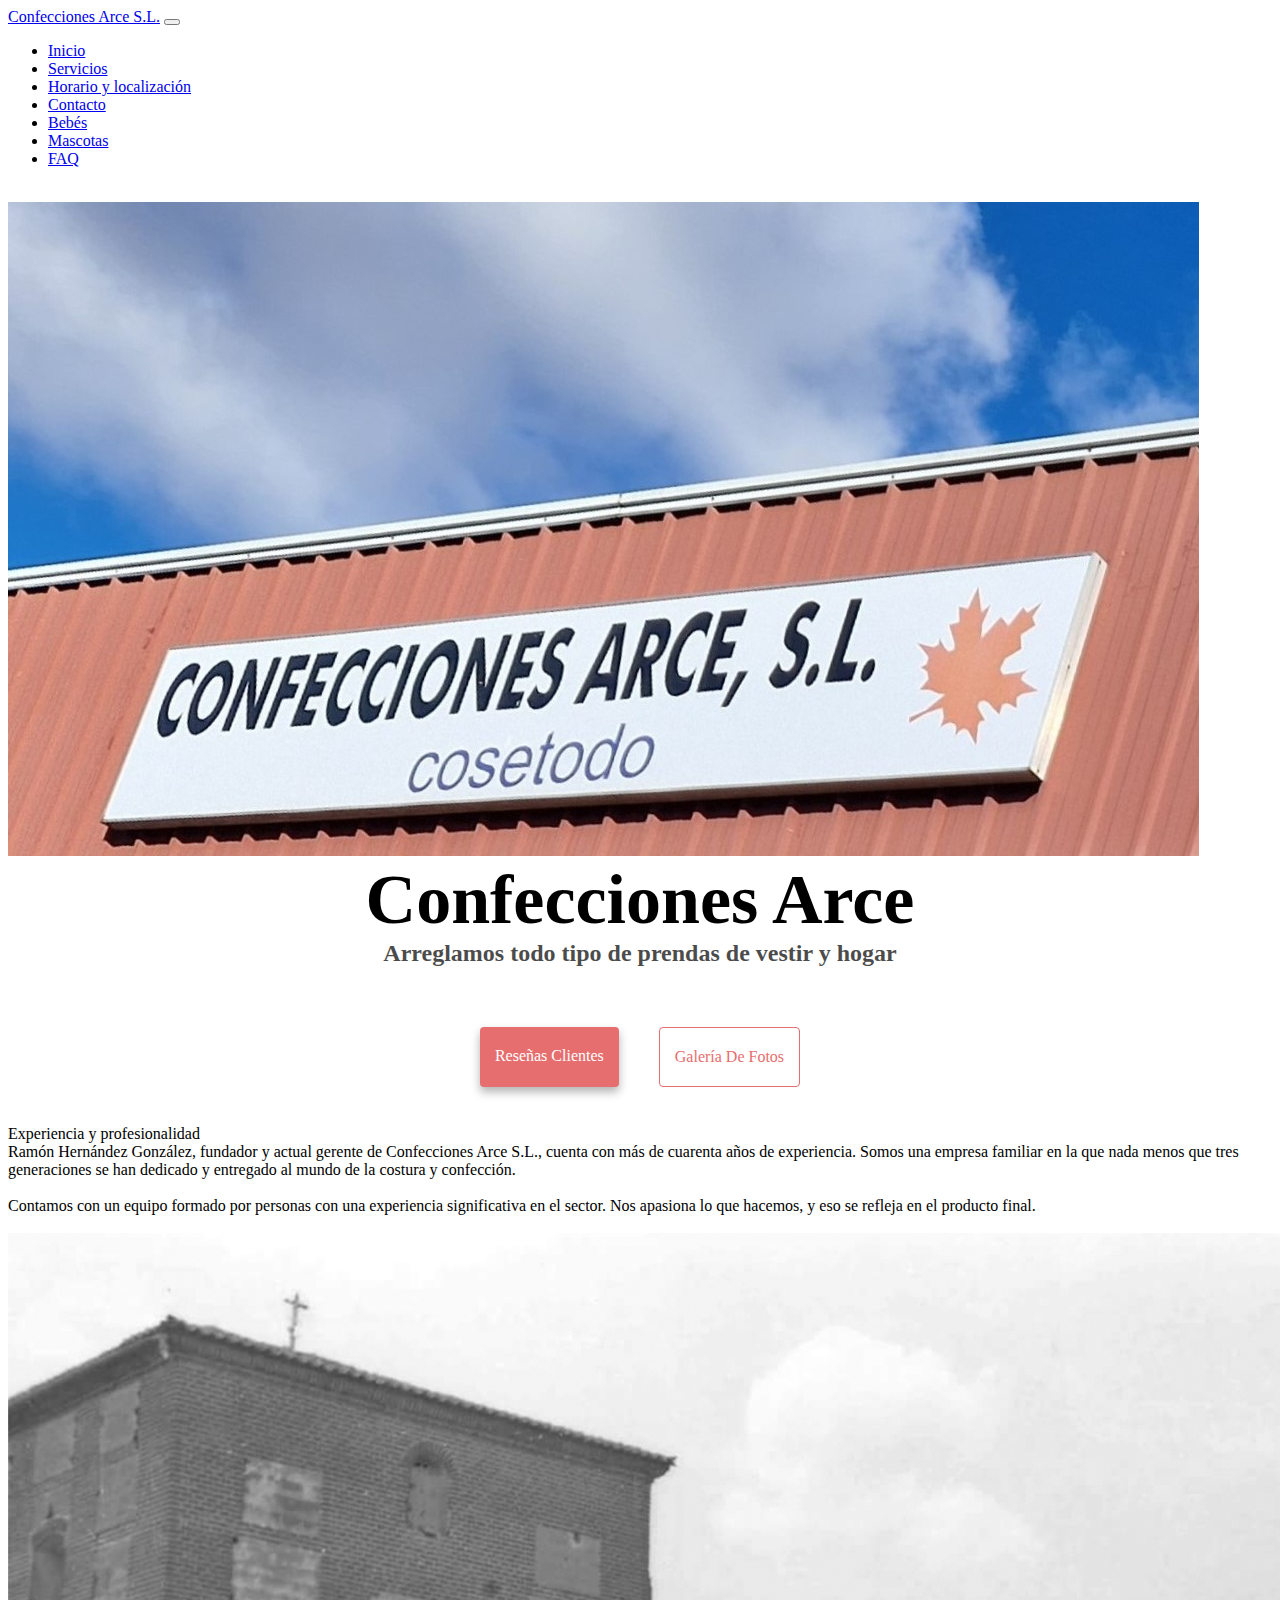
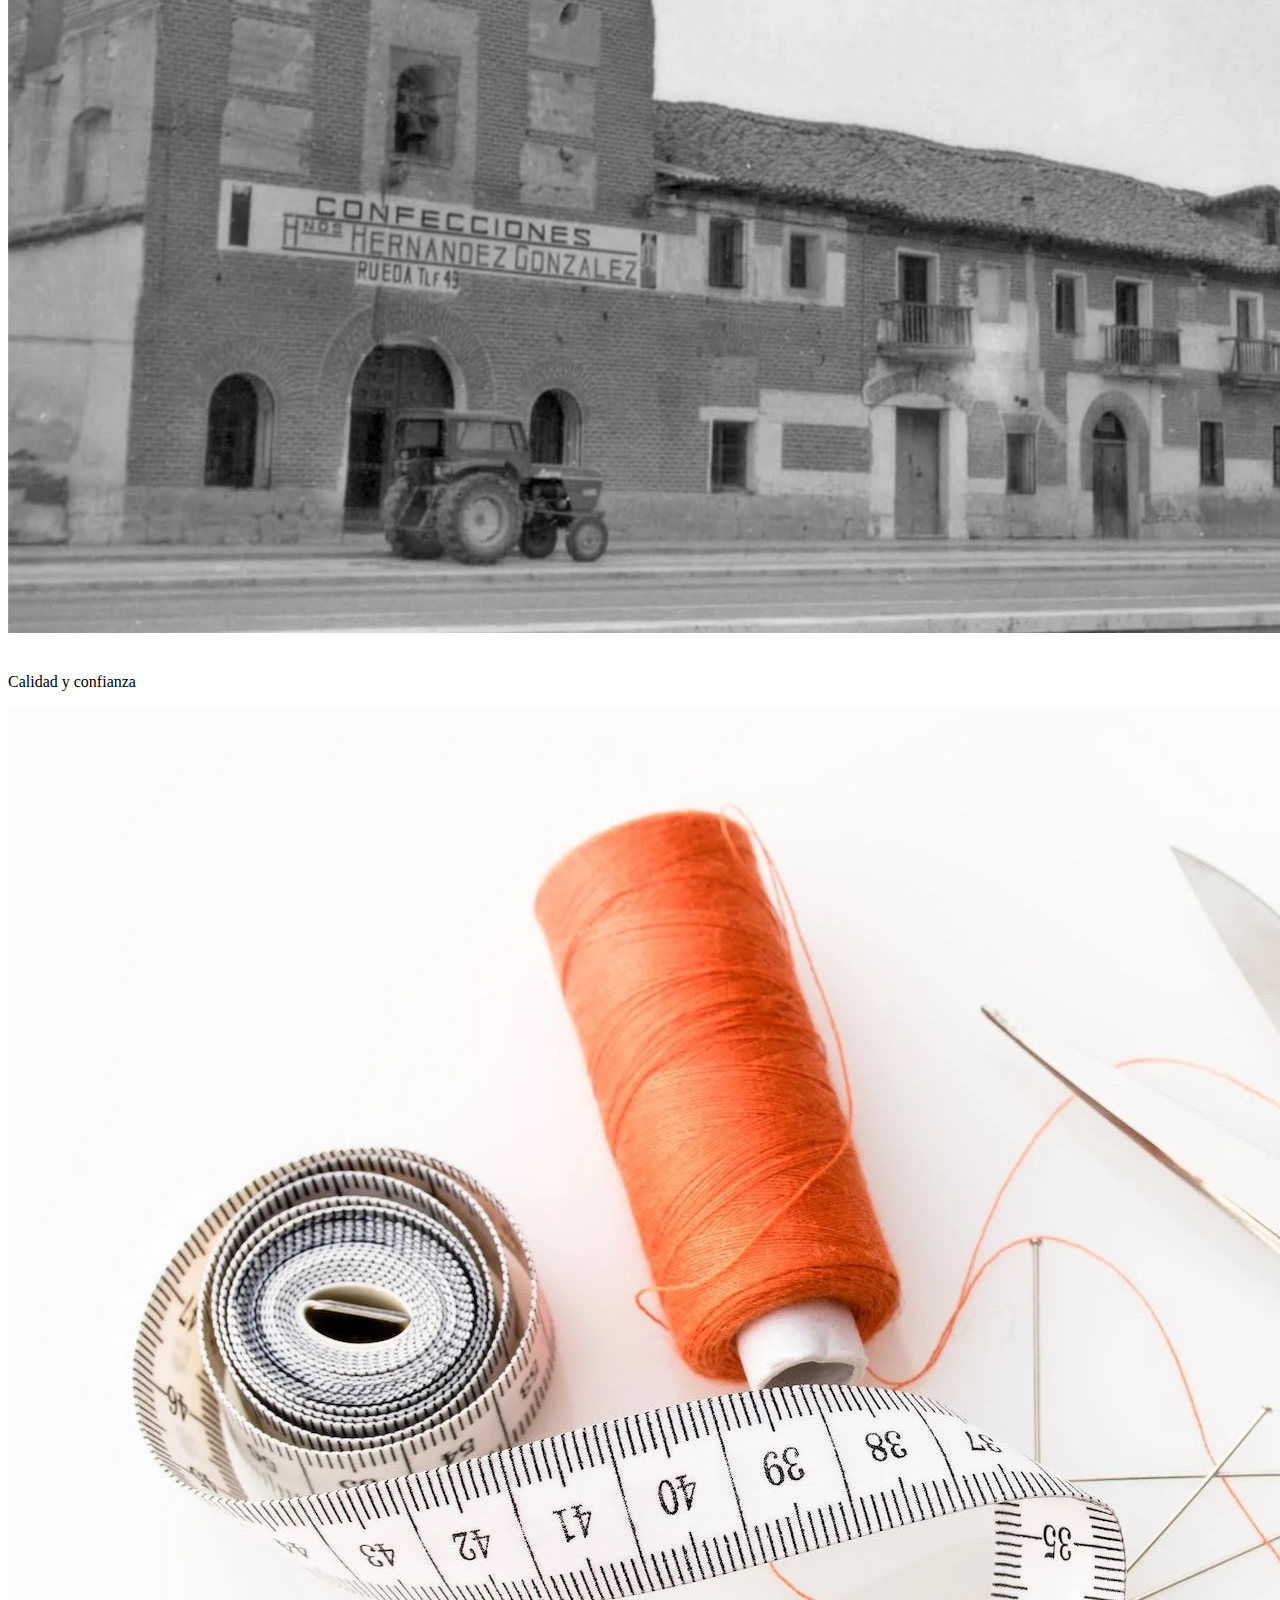
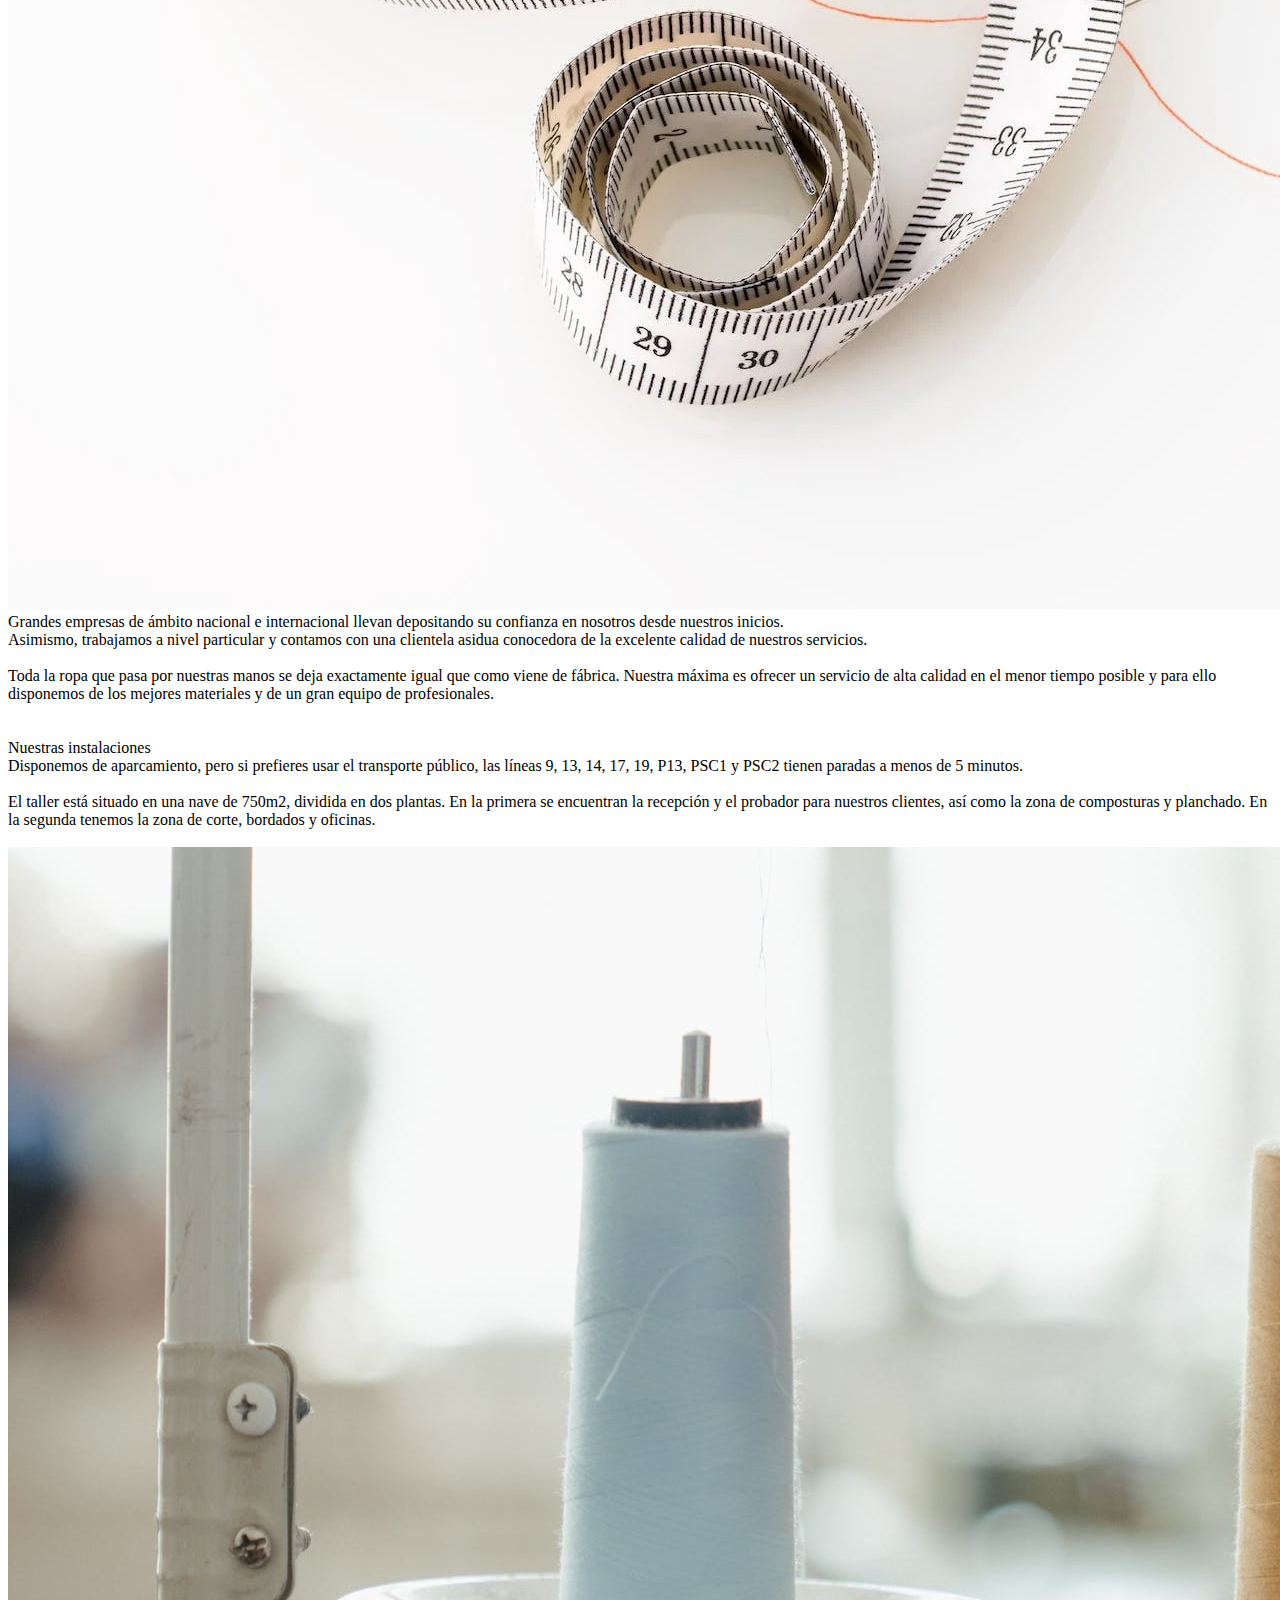
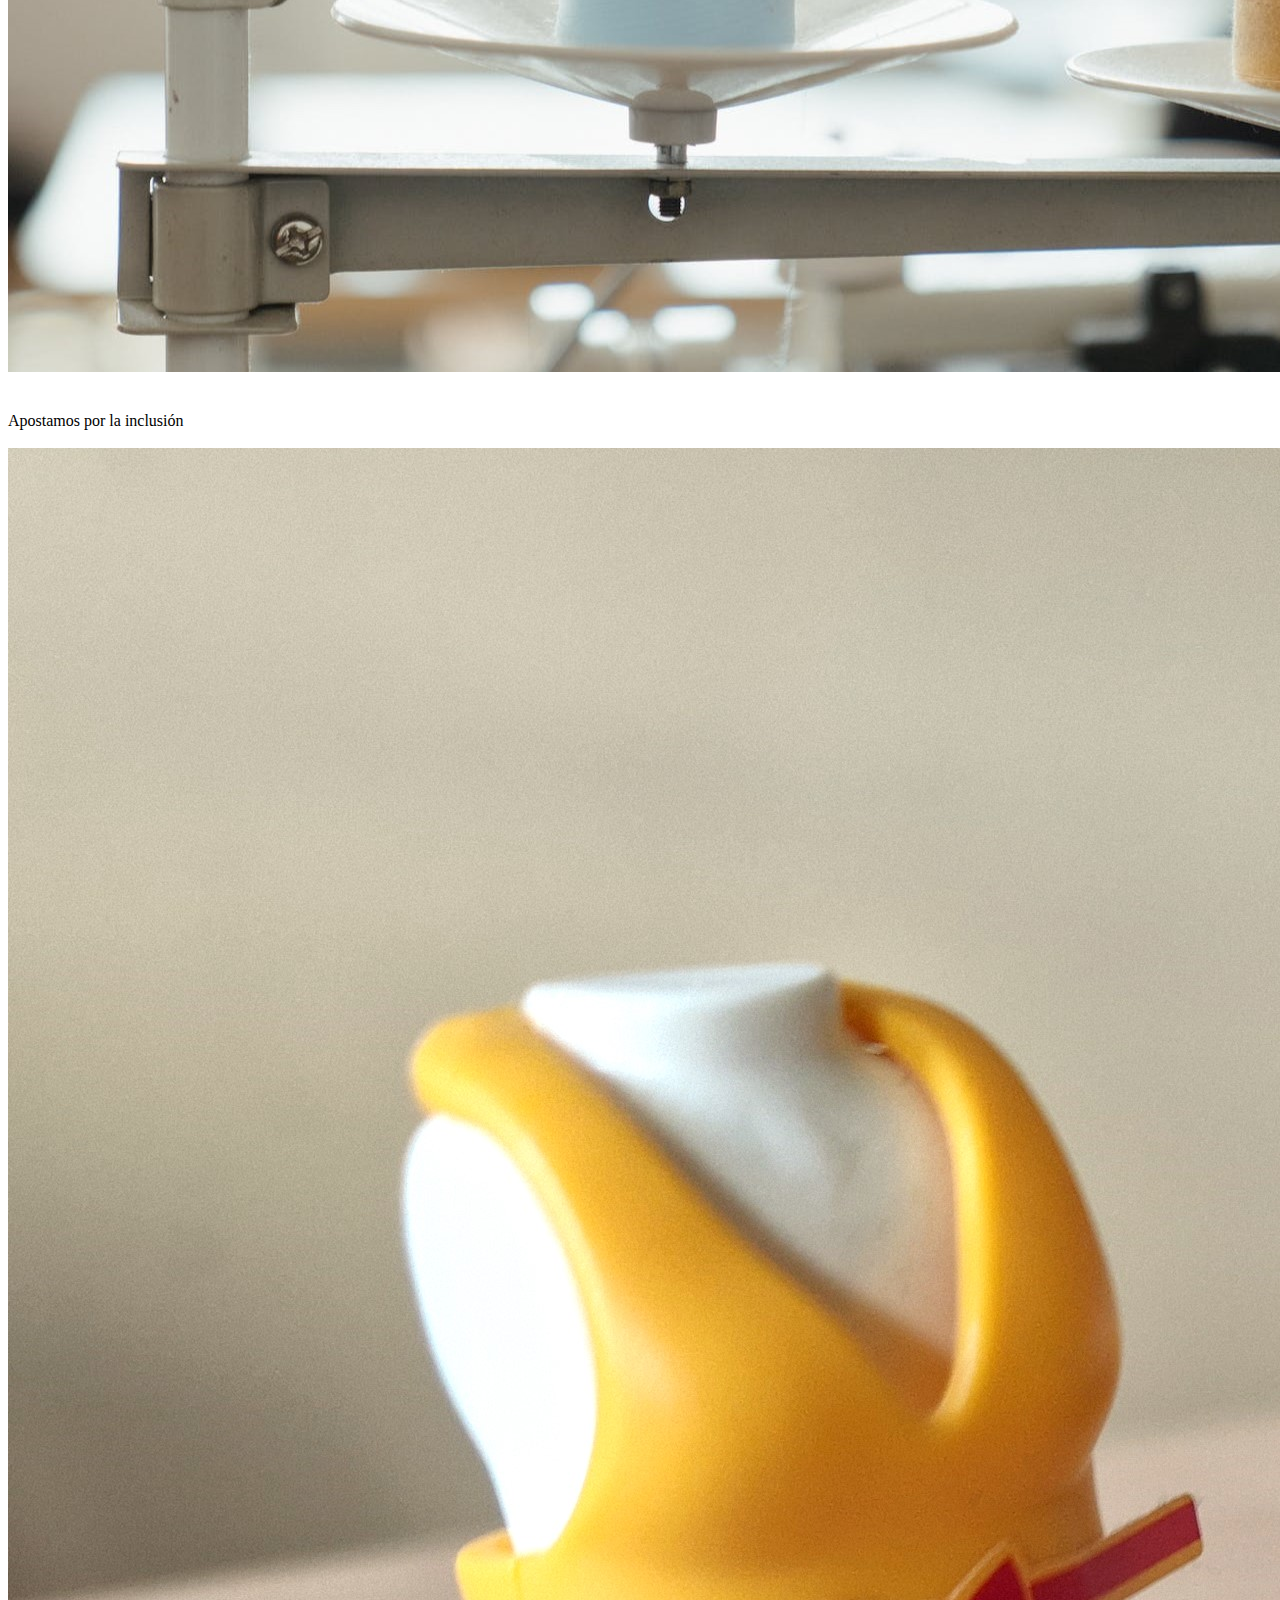
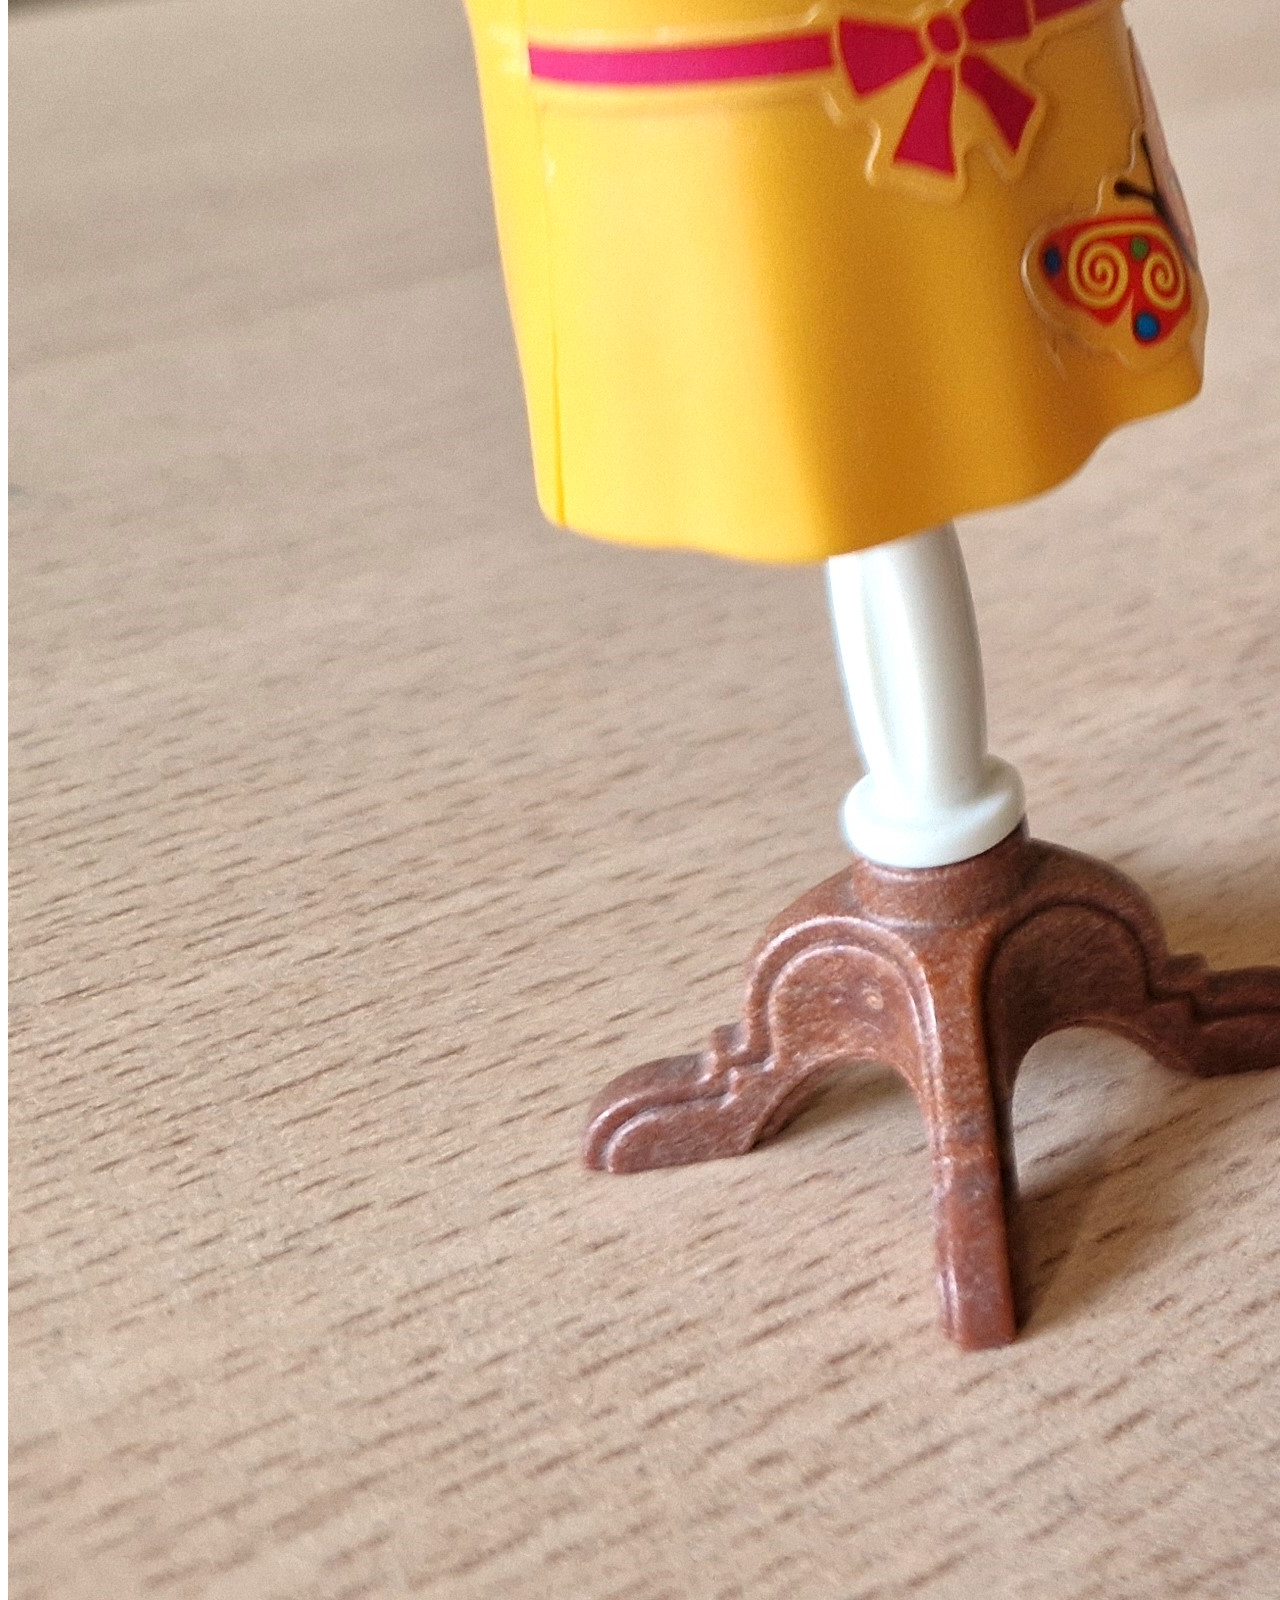
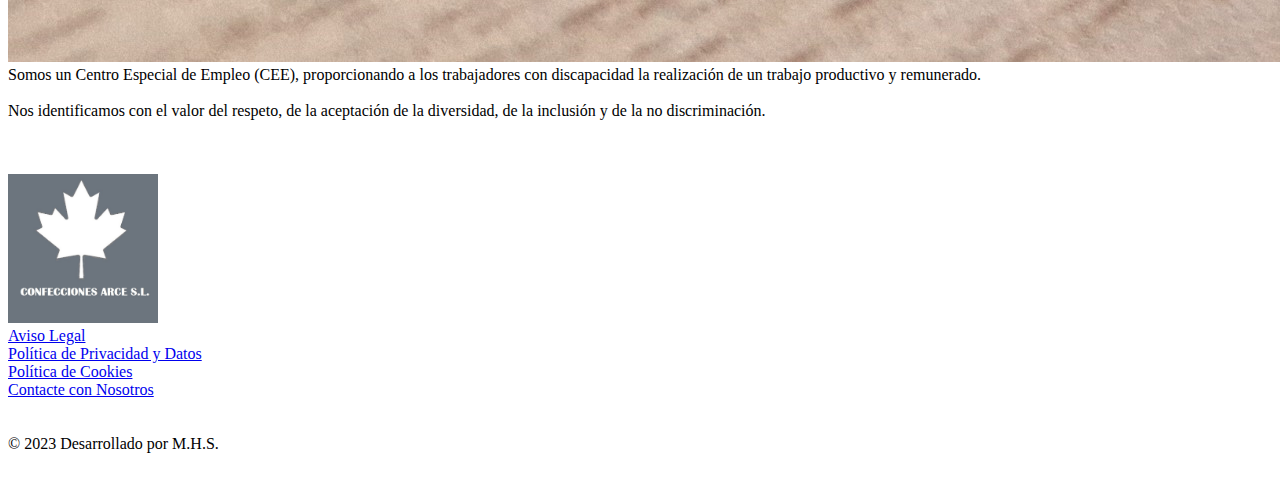
<file: index.html>
<!DOCTYPE html>
<html lang="en">
  <head>
    <meta charset="UTF-8" />
    <meta http-equiv="X-UA-Compatible" content="IE=edge" />
    <meta name="viewport" content="width=device-width, initial-scale=1.0" />
    <meta
      name="keywords"
      content="compostura, composturas, bordado, bordados, valladolid, arce, confeccion, confecciones, taller, arreglo, ropa, prendas, arreglos, bebes, bebe, hogar, mascotas, confecciones arce, bordados valladolid, cosetodo, cose todo, costura, coser, cosetodo valladolid"
    />
    <title>Confecciones Arce - Composturas Arreglos Bordados</title>
    <link
      href="https://cdn.jsdelivr.net/npm/bootstrap@5.1.3/dist/css/bootstrap.min.css"
      rel="stylesheet"
      integrity="sha384-1BmE4kWBq78iYhFldvKuhfTAU6auU8tT94WrHftjDbrCEXSU1oBoqyl2QvZ6jIW3"
      crossorigin="anonymous"
    />
    <script
      src="https://cdn.jsdelivr.net/npm/bootstrap@5.1.3/dist/js/bootstrap.bundle.min.js"
      integrity="sha384-ka7Sk0Gln4gmtz2MlQnikT1wXgYsOg+OMhuP+IlRH9sENBO0LRn5q+8nbTov4+1p"
      crossorigin="anonymous"
    ></script>
    <link rel="stylesheet" href="style.css" />
  </head>
  <body>
    <nav class="navbar fixed-top navbar-expand-lg navbar-light bg-light">
      <div class="container-fluid">
        <a class="navbar-brand" href="#">Confecciones Arce S.L.</a>
        <button
          class="navbar-toggler"
          type="button"
          data-bs-toggle="collapse"
          data-bs-target="#navbarNav"
          aria-controls="navbarNav"
          aria-expanded="false"
          aria-label="Toggle navigation"
        >
          <span class="navbar-toggler-icon"></span>
        </button>
        <div class="collapse navbar-collapse" id="navbarNav">
          <ul class="navbar-nav">
            <li class="nav-item">
              <a class="nav-link active" aria-current="page" href="index.html"
                >Inicio</a
              >
            </li>
            <li class="nav-item">
              <a class="nav-link" href="servicios.html#contact">Servicios</a>
            </li>
            <li class="nav-item">
              <a class="nav-link" href="horarioyloc.html#contact"
                >Horario y localización</a
              >
            </li>
            <li class="nav-item">
              <a class="nav-link" href="contacto.html#contact">Contacto</a>
            </li>
            <li class="nav-item">
              <a class="nav-link" href="https://petittrop.com/" target="_blank"
                >Bebés</a
              >
            </li>
            <li class="nav-item">
              <a class="nav-link" href="mascotas.html#conact">Mascotas</a>
            </li>
            <li class="nav-item">
              <a class="nav-link" href="faq.html#conact">FAQ</a>
            </li>
          </ul>
        </div>
      </div>
    </nav>

    <br />
    <div class="d-flex justify-content-center">
      <img
        src="images/fachadaSmallViewport.jpg"
        class="max-width: 50% img-fluid border border-5 border-white shadow"
        alt="catAndDog"
      />
    </div>
    <div class="container">
      <h2 class="mt-5"></h2>
      <h1 class="nameBig">Confecciones Arce</h1>
      <h3 class="bioIntro">
        Arreglamos todo tipo de prendas de vestir y hogar
      </h3>
      <div class="navigation-links">
        <a
          href="https://g.page/r/Cdrybl0RRMwQEB0/review"
          class="contact-link link-dark text-center"
          target="_blank"
          style="font-size: 16px"
          >Reseñas clientes</a
        >
        <a
          href="gallery.html"
          class="about-link link-dark text-center"
          style="font-size: 16px"
          >Galería de fotos</a
        >
      </div>
    </div>
    <br />
    <div class="expeTitle fs-2 d-flex justify-content-center">
      Experiencia y profesionalidad
    </div>
    <div class="container">
      <div class="row">
        <div class="col-xs-12 col-md-6 align-self-center">
          <div class="expeParagraph mt-4">
            Ramón Hernández González, fundador y actual gerente de Confecciones
            Arce S.L., cuenta con más de cuarenta años de experiencia. Somos una
            empresa familiar en la que nada menos que tres generaciones se han
            dedicado y entregado al mundo de la costura y confección.<br /><br />
            Contamos con un equipo formado por personas con una experiencia
            significativa en el sector. Nos apasiona lo que hacemos, y eso se
            refleja en el producto final.<br /><br />
          </div>
        </div>
        <div class="col-xs-12 col-md-6">
          <img
            src="images/tallerantiguo.jpg"
            class="img-fluid border border-5 border-white shadow"
            alt="tallerantiguo"
          />
        </div>
      </div>
    </div>
    <br />
    <br />
    <div class="expeTitle fs-2 d-flex justify-content-center">
      Calidad y confianza
    </div>
    <br />
    <div class="container">
      <div class="row">
        <div class="col-xs-12 col-md-6">
          <img
            src="images/fototijerascinta.jpg"
            class="img-fluid border border-5 border-white shadow"
            alt="tijeras"
          />
        </div>
        <div class="col-xs-12 col-md-6 align-self-center">
          <div class="CalidadParagraph mt-4">
            Grandes empresas de ámbito nacional e internacional llevan
            depositando su confianza en nosotros desde nuestros inicios.<br />
            Asimismo, trabajamos a nivel particular y contamos con una clientela
            asidua conocedora de la excelente calidad de nuestros servicios.
            <br /><br />
            Toda la ropa que pasa por nuestras manos se deja exactamente igual
            que como viene de fábrica. Nuestra máxima es ofrecer un servicio de
            alta calidad en el menor tiempo posible y para ello disponemos de
            los mejores materiales y de un gran equipo de profesionales.<br />
          </div>
        </div>
      </div>
    </div>
    <br />
    <br />
    <div class="expeTitle fs-2 d-flex justify-content-center">
      Nuestras instalaciones
    </div>
    <div class="container">
      <div class="row">
        <div class="col-xs-12 col-md-6 align-self-center">
          <div class="photographsParagraph mt-4">
            Disponemos de aparcamiento, pero si prefieres usar el transporte
            público, las líneas 9, 13, 14, 17, 19, P13, PSC1 y PSC2 tienen
            paradas a menos de 5 minutos.<br /><br />
            El taller está situado en una nave de 750m2, dividida en dos
            plantas. En la primera se encuentran la recepción y el probador para
            nuestros clientes, así como la zona de composturas y planchado. En
            la segunda tenemos la zona de corte, bordados y oficinas.<br /><br />
          </div>
        </div>
        <div class="col-xs-12 col-md-6">
          <img
            src="images/fotoArt.jpeg"
            class="img-fluid border border-5 border-white shadow"
            alt="hilos"
          />
        </div>
      </div>
    </div>
    <br />
    <br />
    <div class="expeTitle fs-2 d-flex justify-content-center">
      Apostamos por la inclusión
    </div>
    <br />
    <div class="container">
      <div class="row">
        <div class="col-xs-12 col-md-6">
          <img
            src="images/playmobil2.jpg"
            class="img-fluid border border-5 border-white shadow"
            alt="playmobil"
          />
        </div>
        <div class="col-xs-12 col-md-6 align-self-center">
          <div class="CalidadParagraph mt-4">
            Somos un Centro Especial de Empleo (CEE), proporcionando a los
            trabajadores con discapacidad la realización de un trabajo
            productivo y remunerado.<br /><br />
            Nos identificamos con el valor del respeto, de la aceptación de la
            diversidad, de la inclusión y de la no discriminación.
          </div>
        </div>
      </div>
    </div>
    <br />
    <br />
    <div class="bg-secondary">
      <br />
      <div class="container">
        <div class="row">
          <div class="col-6">
            <img
              src="images/arceLeave.jpg"
              class="img-fluid arceLeave"
              alt="logo"
            />
          </div>
          <div class="col-6 align-self-center">
            <div class="text-white text-right">
              <div class="firstLink">
                <a
                  href="aviso.html#contact"
                  class="text-white text-decoration-none"
                  >Aviso Legal</a
                >
              </div>
              <div class="secondLink">
                <a
                  href="privacidad.html#contact"
                  class="text-white text-decoration-none"
                  >Política de Privacidad y Datos</a
                >
              </div>
              <div class="thirdLink">
                <a
                  href="cookies.html#contact"
                  class="text-white text-decoration-none"
                  >Política de Cookies</a
                >
              </div>
              <div class="fourthLink">
                <a
                  href="contacto.html#contact"
                  class="text-white text-decoration-none"
                  >Contacte con Nosotros</a
                >
              </div>
            </div>
          </div>
        </div>
      </div>
      <br />
    </div>
    <br />
    <div
      class="signatureSection px-2 text-center d-flex justify-content-center"
    >
      © 2023 Desarrollado por M.H.S.
    </div>
    <br />
  </body>
</html>
</file>
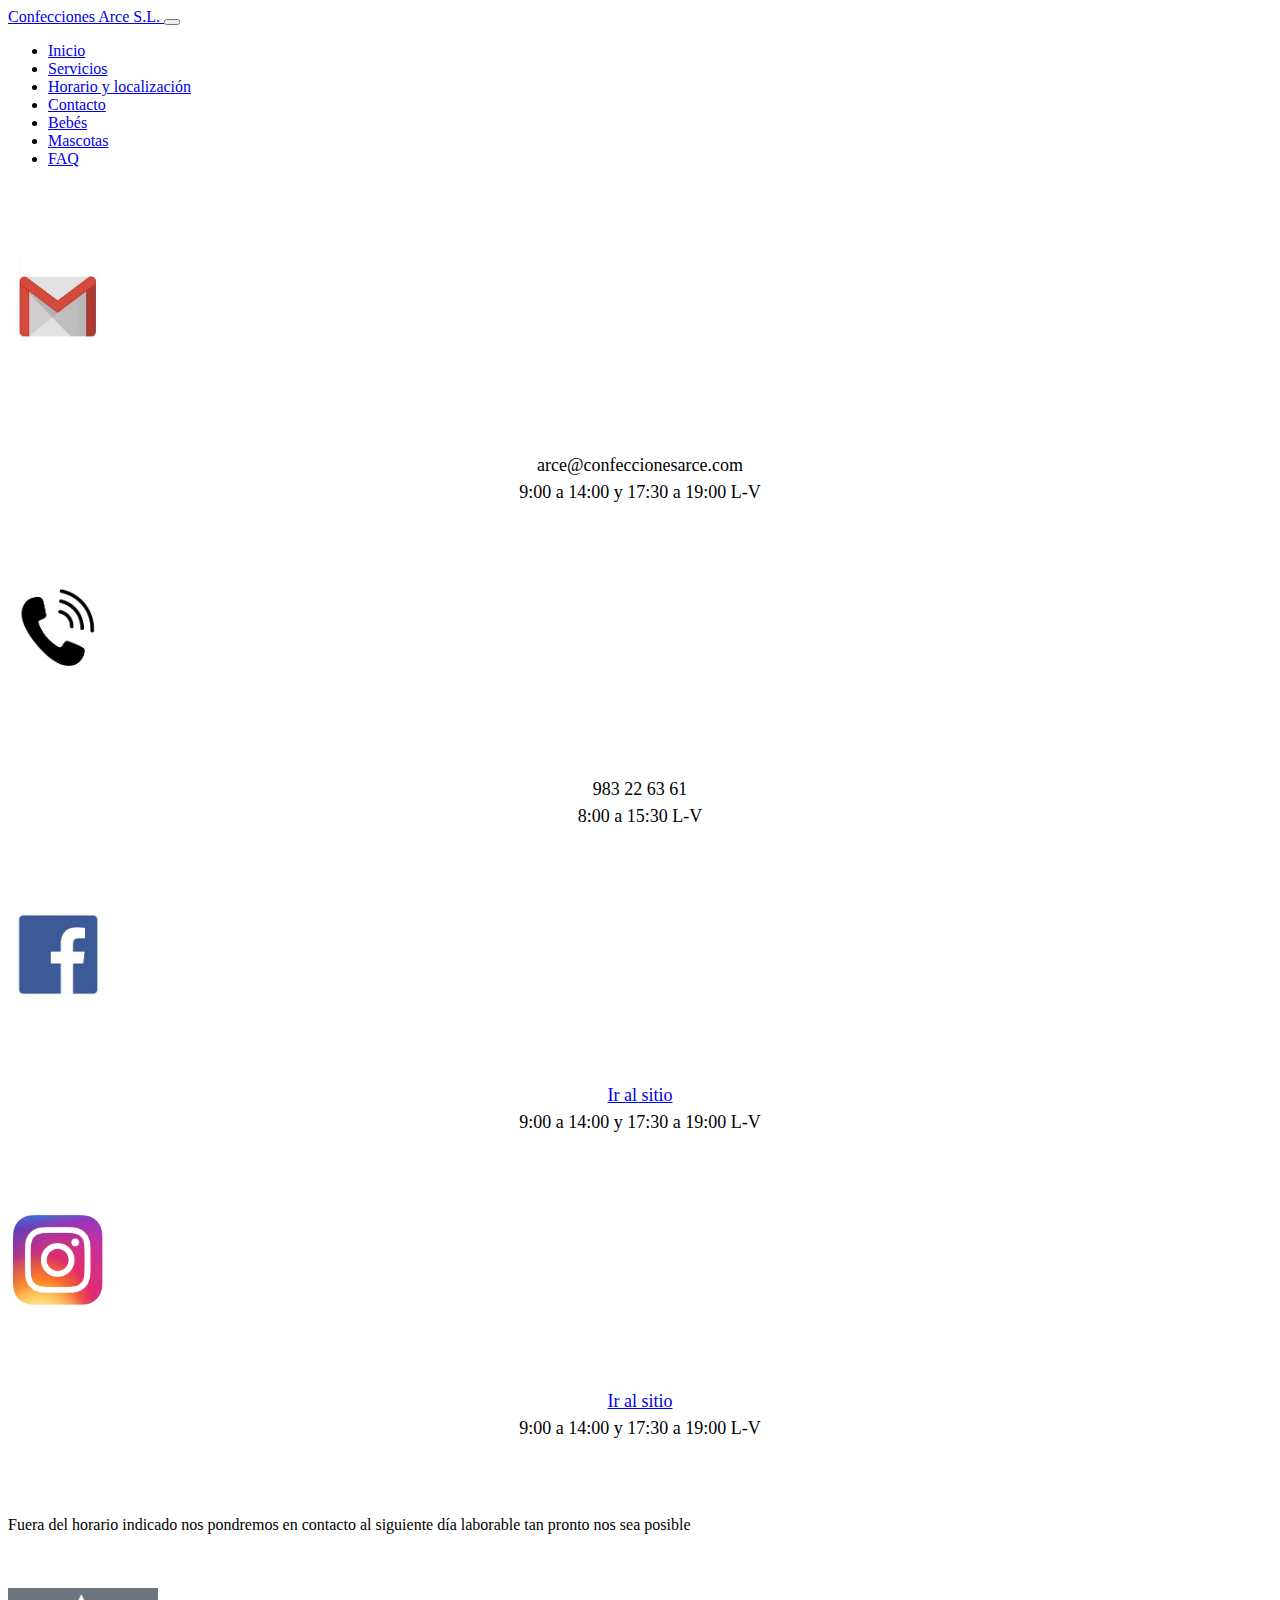
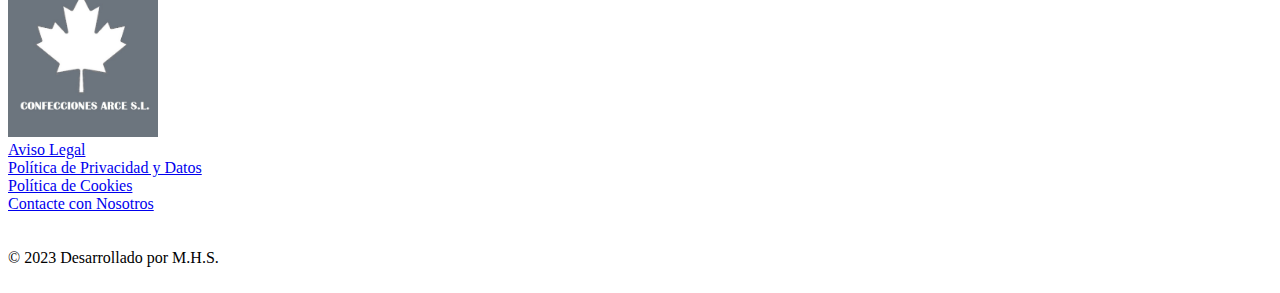
<file: contacto.html>
<!DOCTYPE html>
<html lang="en">
  <head>
    <meta charset="UTF-8" />
    <meta http-equiv="X-UA-Compatible" content="IE=edge" />
    <meta name="viewport" content="width=device-width, initial-scale=1.0" />
    <title>Confecciones Arce - Composturas Arreglos Bordados</title>
    <link
      href="https://cdn.jsdelivr.net/npm/bootstrap@5.1.3/dist/css/bootstrap.min.css"
      rel="stylesheet"
      integrity="sha384-1BmE4kWBq78iYhFldvKuhfTAU6auU8tT94WrHftjDbrCEXSU1oBoqyl2QvZ6jIW3"
      crossorigin="anonymous"
    />
    <script
      src="https://cdn.jsdelivr.net/npm/bootstrap@5.1.3/dist/js/bootstrap.bundle.min.js"
      integrity="sha384-ka7Sk0Gln4gmtz2MlQnikT1wXgYsOg+OMhuP+IlRH9sENBO0LRn5q+8nbTov4+1p"
      crossorigin="anonymous"
    ></script>
    <link rel="stylesheet" href="style.css" />
  </head>
  <body>
    <nav class="navbar fixed-top navbar-expand-lg navbar-light bg-light">
      <div class="container-fluid">
        <a class="navbar-brand" href="#">Confecciones Arce S.L. </a>
        <button
          class="navbar-toggler"
          type="button"
          data-bs-toggle="collapse"
          data-bs-target="#navbarNav"
          aria-controls="navbarNav"
          aria-expanded="false"
          aria-label="Toggle navigation"
        >
          <span class="navbar-toggler-icon"></span>
        </button>
        <div class="collapse navbar-collapse" id="navbarNav">
          <ul class="navbar-nav">
            <li class="nav-item">
              <a class="nav-link active" aria-current="page" href="index.html"
                >Inicio</a
              >
            </li>
            <li class="nav-item">
              <a class="nav-link" href="servicios.html#contact">Servicios</a>
            </li>
            <li class="nav-item">
              <a class="nav-link" href="horarioyloc.html#contact"
                >Horario y localización</a
              >
            </li>
            <li class="nav-item">
              <a class="nav-link" href="contacto.html#contact">Contacto</a>
            </li>
            <li class="nav-item">
              <a class="nav-link" href="https://petittrop.com/" target="_blank"
                >Bebés</a
              >
            </li>
            <li class="nav-item">
              <a class="nav-link" href="mascotas.html#contact">Mascotas</a>
            </li>
            <li class="nav-item">
              <a class="nav-link" href="faq.html#contact">FAQ</a>
            </li>
          </ul>
        </div>
      </div>
    </nav>
    <br />
    <br />
    <div class="btn-group-lg btn-block">
      <div class="container">
        <div class="row">
          <div class="col-xs-12 col-md-6">
            <br />
            <br />
            <div class="d-flex justify-content-center">
              <img
                src="images/gmailIcon.jpg"
                class="max-width: 80% icon"
                alt="gmailicon"
              />
            </div>
          </div>
          <div class="col-xs-12 col-md-6">
            <p>
              <br />
              <br />arce@confeccionesarce.com<br />9:00 a 14:00 y 17:30 a 19:00
              L-V
            </p>
          </div>
        </div>
      </div>
      <div class="container">
        <div class="row">
          <div class="col-xs-12 col-md-6">
            <br />
            <br />
            <div class="d-flex justify-content-center">
              <img
                src="images/phoneIcon.jpg"
                class="max-width: 80% icon"
                alt="phoneicon"
              />
            </div>
          </div>
          <div class="col-xs-12 col-md-6">
            <p>
              <br />
              <br />
              983 22 63 61 <br />8:00 a 15:30 L-V
            </p>
          </div>
        </div>
      </div>

      <div class="container">
        <div class="row">
          <div class="col-xs-12 col-md-6">
            <br />
            <br />
            <div class="d-flex justify-content-center">
              <img
                src="images/facebookIcon.jpg"
                class="max-width: 80% icon"
                alt="facebookicon"
              />
            </div>
          </div>
          <div class="col-xs-12 col-md-6">
            <br />
            <br />
            <p>
              <a
                href="https://www.facebook.com/confeccionesarcesl/"
                class="link-dark text-secondary"
                target="_blank"
                >Ir al sitio</a
              >
              <br />9:00 a 14:00 y 17:30 a 19:00 L-V
            </p>
          </div>
        </div>
      </div>
      <div class="container">
        <div class="row">
          <div class="col-xs-12 col-md-6">
            <br />
            <br />
            <div class="d-flex justify-content-center">
              <img
                src="images/instaIcons.jpg"
                class="max-width: 80% icon"
                alt="instaicon"
              />
            </div>
          </div>
          <div class="col-xs-12 col-md-6">
            <br />
            <br />
            <p>
              <a
                href="https://www.instagram.com/confeccionesarcesl/"
                class="link-dark text-secondary"
                target="_blank"
                >Ir al sitio</a
              >
              <br />9:00 a 14:00 y 17:30 a 19:00 L-V
            </p>
          </div>
        </div>
      </div>
    </div>
    <br />
    <br />
    <div class="text-center px-2">
      Fuera del horario indicado nos pondremos en contacto al siguiente día
      laborable tan pronto nos sea posible
      <br />
    </div>
    <br />
    <br />
    <div class="bg-secondary">
      <br />
      <div class="container">
        <div class="row">
          <div class="col-6">
            <img
              src="images/arceLeave.jpg"
              class="img-fluid arceLeave"
              alt="logo"
            />
          </div>
          <div class="col-6 align-self-center">
            <div class="text-white text-right">
              <div class="firstLink">
                <a
                  href="aviso.html#contact"
                  class="text-white text-decoration-none"
                  >Aviso Legal</a
                >
              </div>
              <div class="secondLink">
                <a
                  href="privacidad.html#contact"
                  class="text-white text-decoration-none"
                  >Política de Privacidad y Datos</a
                >
              </div>
              <div class="thirdLink">
                <a
                  href="cookies.html#contact"
                  class="text-white text-decoration-none"
                  >Política de Cookies</a
                >
              </div>
              <div class="fourthLink">
                <a
                  href="contacto.html#contact"
                  class="text-white text-decoration-none"
                  >Contacte con Nosotros</a
                >
              </div>
            </div>
          </div>
        </div>
      </div>
      <br />
    </div>
    <br />
    <div
      class="signatureSection px-2 text-center d-flex justify-content-center"
    >
      © 2023 Desarrollado por M.H.S.
    </div>
    <br />
  </body>
</html>
</file>
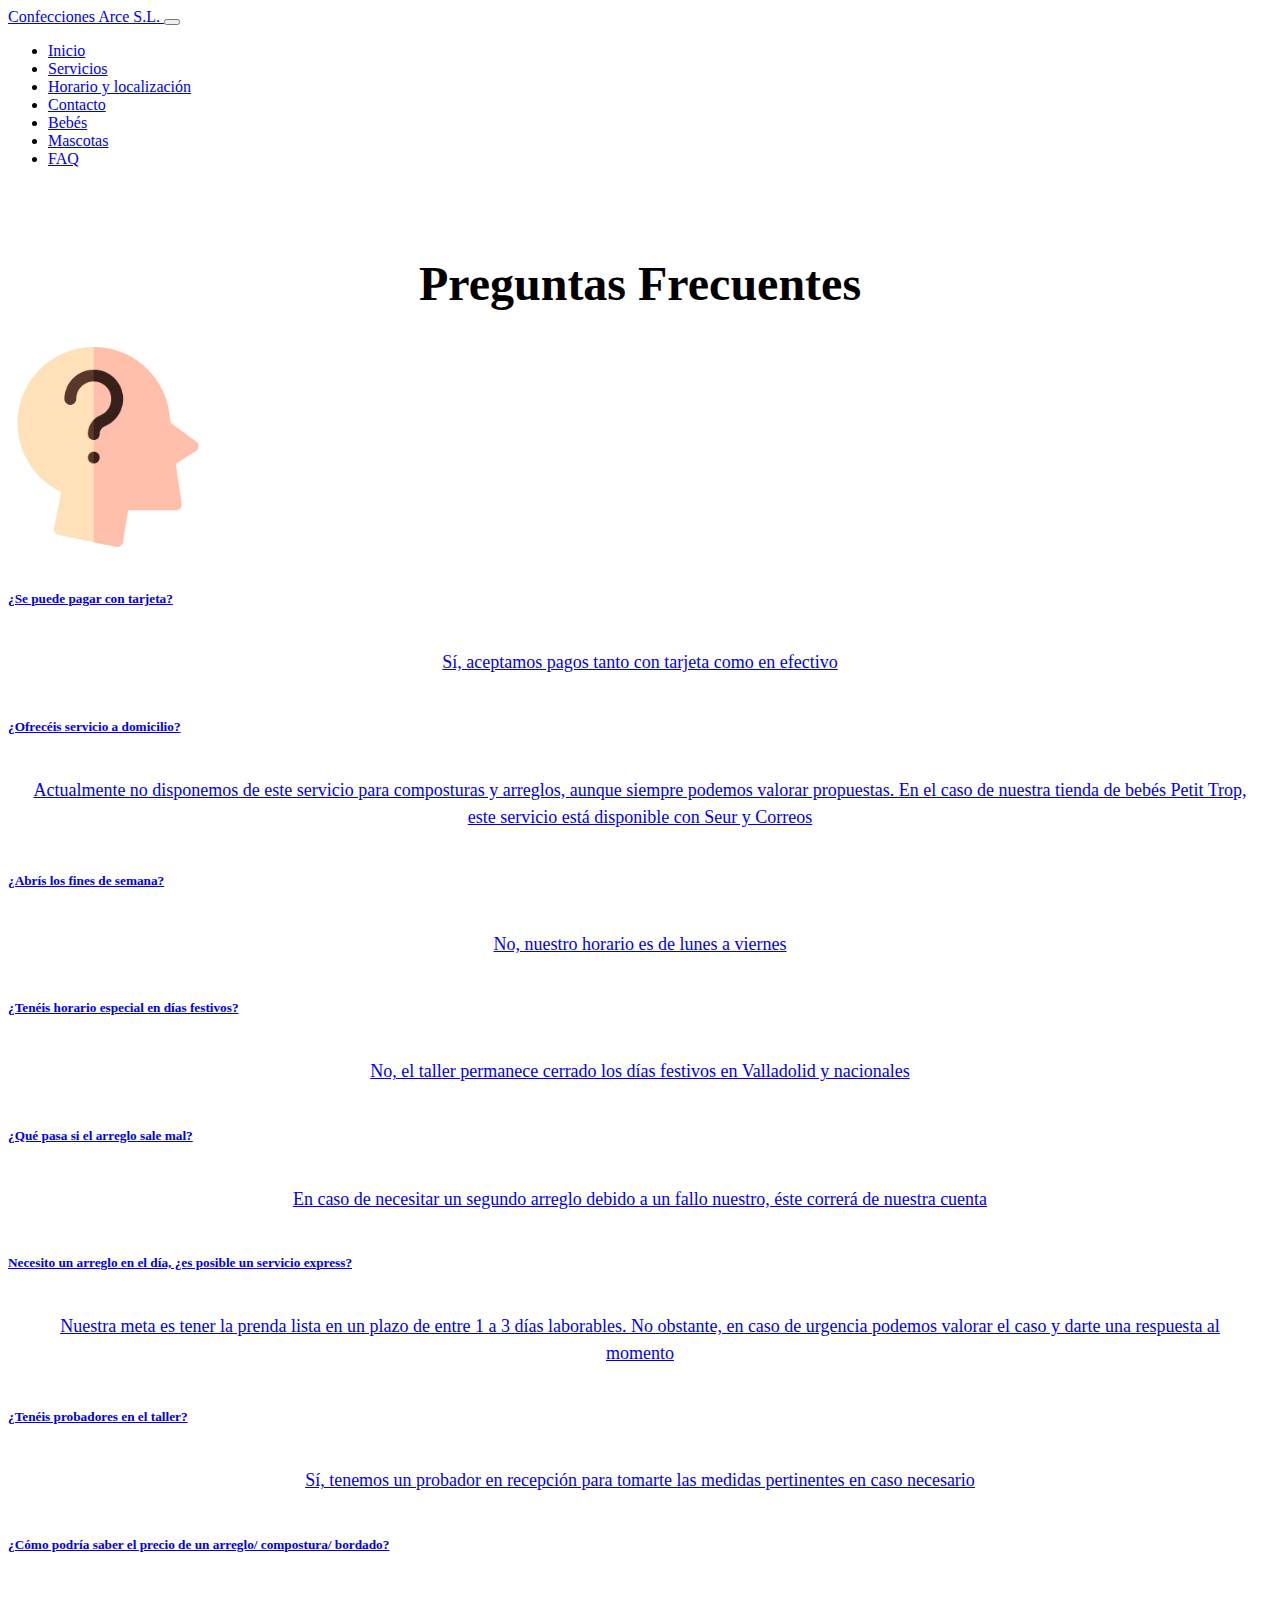
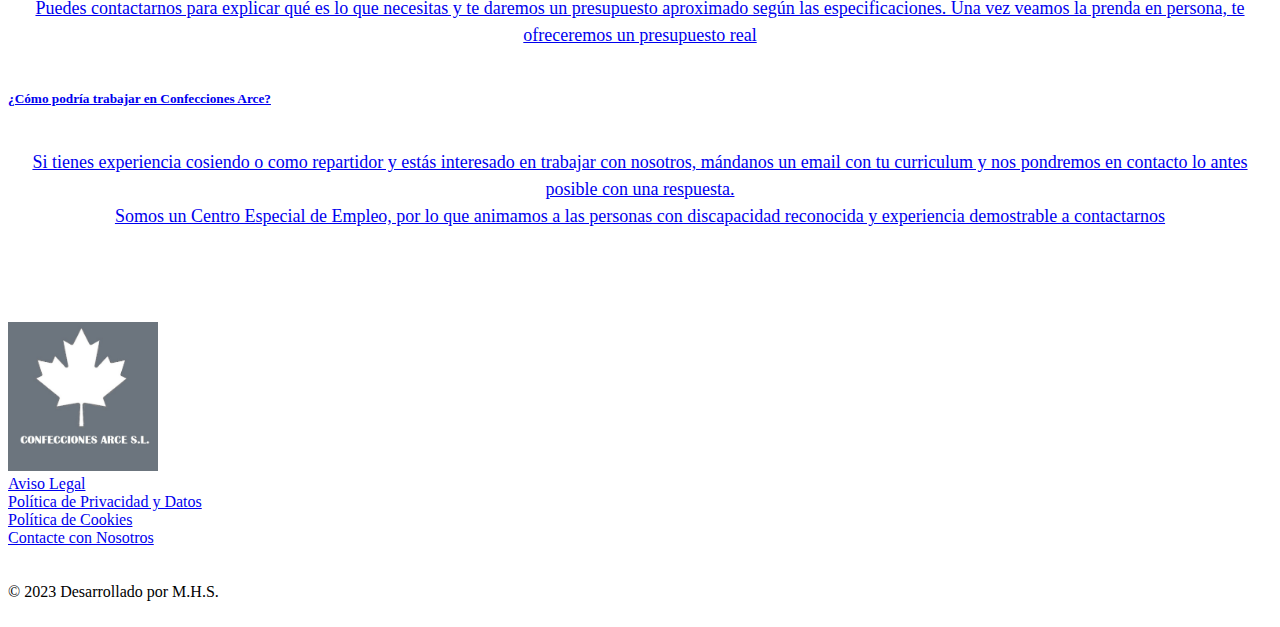
<file: faq.html>
<!DOCTYPE html>
<html lang="en">
  <head>
    <meta charset="UTF-8" />
    <meta http-equiv="X-UA-Compatible" content="IE=edge" />
    <meta name="viewport" content="width=device-width, initial-scale=1.0" />
    <title>Confecciones Arce - Composturas Arreglos Bordados</title>
    <link
      href="https://cdn.jsdelivr.net/npm/bootstrap@5.1.3/dist/css/bootstrap.min.css"
      rel="stylesheet"
      integrity="sha384-1BmE4kWBq78iYhFldvKuhfTAU6auU8tT94WrHftjDbrCEXSU1oBoqyl2QvZ6jIW3"
      crossorigin="anonymous"
    />
    <script
      src="https://cdn.jsdelivr.net/npm/bootstrap@5.1.3/dist/js/bootstrap.bundle.min.js"
      integrity="sha384-ka7Sk0Gln4gmtz2MlQnikT1wXgYsOg+OMhuP+IlRH9sENBO0LRn5q+8nbTov4+1p"
      crossorigin="anonymous"
    ></script>
    <link rel="stylesheet" href="style.css" />
  </head>
  <body>
    <nav class="navbar fixed-top navbar-expand-lg navbar-light bg-light">
      <div class="container-fluid">
        <a class="navbar-brand" href="#">Confecciones Arce S.L. </a>
        <button
          class="navbar-toggler"
          type="button"
          data-bs-toggle="collapse"
          data-bs-target="#navbarNav"
          aria-controls="navbarNav"
          aria-expanded="false"
          aria-label="Toggle navigation"
        >
          <span class="navbar-toggler-icon"></span>
        </button>
        <div class="collapse navbar-collapse" id="navbarNav">
          <ul class="navbar-nav">
            <li class="nav-item">
              <a class="nav-link active" aria-current="page" href="index.html"
                >Inicio</a
              >
            </li>
            <li class="nav-item">
              <a class="nav-link" href="servicios.html#contact">Servicios</a>
            </li>
            <li class="nav-item">
              <a class="nav-link" href="horarioyloc.html#contact"
                >Horario y localización</a
              >
            </li>
            <li class="nav-item">
              <a class="nav-link" href="contacto.html#contact">Contacto</a>
            </li>
            <li class="nav-item">
              <a class="nav-link" href="https://petittrop.com/" target="_blank"
                >Bebés</a
              >
            </li>
            <li class="nav-item">
              <a class="nav-link" href="mascotas.html#contact">Mascotas</a>
            </li>
            <li class="nav-item">
              <a class="nav-link" href="faq.html#contact">FAQ</a>
            </li>
          </ul>
        </div>
      </div>
    </nav>
    <br /><br /><br /><br />
    <h2 class="">Preguntas Frecuentes</h2>
    <br /><br />
    <div class="serviciosSection d-flex justify-content-center">
      <img
        src="images/dudaImage.jpg"
        class="border border-5 border-white shadow max-width: 80% img-fluid fotoDuda"
        alt="wonderingicon"
      />
    </div>
    <br />
    <div class="list-group">
      <a
        href="#"
        class="list-group-item list-group-item-action flex-column align-items-start"
      >
        <div class="d-flex w-100 justify-content-between">
          <h5 class="mb-1">¿Se puede pagar con tarjeta?</h5>
          <small></small>
        </div>
        <p class="mb-1">
          Sí, aceptamos pagos tanto con tarjeta como en efectivo
        </p>
        <small></small>
      </a>
      <a
        href="#"
        class="list-group-item list-group-item-action flex-column align-items-start"
      >
        <div class="d-flex w-100 justify-content-between">
          <h5 class="mb-1">¿Ofrecéis servicio a domicilio?</h5>
          <small class="text-muted"></small>
        </div>
        <p class="mb-1">
          Actualmente no disponemos de este servicio para composturas y
          arreglos, aunque siempre podemos valorar propuestas. En el caso de
          nuestra tienda de bebés Petit Trop, este servicio está disponible con
          Seur y Correos
        </p>
        <small class="text-muted"></small>
      </a>
      <a
        href="#"
        class="list-group-item list-group-item-action flex-column align-items-start"
      >
        <div class="d-flex w-100 justify-content-between">
          <h5 class="mb-1">¿Abrís los fines de semana?</h5>
          <small class="text-muted"></small>
        </div>
        <p class="mb-1">No, nuestro horario es de lunes a viernes</p>
        <small class="text-muted"></small>
      </a>
      <a
        href="#"
        class="list-group-item list-group-item-action flex-column align-items-start"
      >
        <div class="d-flex w-100 justify-content-between">
          <h5 class="mb-1">¿Tenéis horario especial en días festivos?</h5>
          <small class="text-muted"></small>
        </div>
        <p class="mb-1">
          No, el taller permanece cerrado los días festivos en Valladolid y
          nacionales
        </p>
        <small class="text-muted"></small>
      </a>
      <a
        href="#"
        class="list-group-item list-group-item-action flex-column align-items-start"
      >
        <div class="d-flex w-100 justify-content-between">
          <h5 class="mb-1">¿Qué pasa si el arreglo sale mal?</h5>
          <small class="text-muted"></small>
        </div>
        <p class="mb-1">
          En caso de necesitar un segundo arreglo debido a un fallo nuestro,
          éste correrá de nuestra cuenta
        </p>
        <small class="text-muted"></small>
      </a>
      <a
        href="#"
        class="list-group-item list-group-item-action flex-column align-items-start"
      >
        <div class="d-flex w-100 justify-content-between">
          <h5 class="mb-1">
            Necesito un arreglo en el día, ¿es posible un servicio express?
          </h5>
          <small class="text-muted"></small>
        </div>
        <p class="mb-1">
          Nuestra meta es tener la prenda lista en un plazo de entre 1 a 3 días
          laborables. No obstante, en caso de urgencia podemos valorar el caso y
          darte una respuesta al momento
        </p>
        <small class="text-muted"></small>
      </a>
      <a
        href="#"
        class="list-group-item list-group-item-action flex-column align-items-start"
      >
        <div class="d-flex w-100 justify-content-between">
          <h5 class="mb-1">¿Tenéis probadores en el taller?</h5>
          <small class="text-muted"></small>
        </div>
        <p class="mb-1">
          Sí, tenemos un probador en recepción para tomarte las medidas
          pertinentes en caso necesario
        </p>
        <small class="text-muted"></small>
      </a>
      <a
        href="#"
        class="list-group-item list-group-item-action flex-column align-items-start"
      >
        <div class="d-flex w-100 justify-content-between">
          <h5 class="mb-1">
            ¿Cómo podría saber el precio de un arreglo/ compostura/ bordado?
          </h5>
          <small class="text-muted"></small>
        </div>
        <p class="mb-1">
          Puedes contactarnos para explicar qué es lo que necesitas y te daremos
          un presupuesto aproximado según las especificaciones. Una vez veamos
          la prenda en persona, te ofreceremos un presupuesto real
        </p>
        <small class="text-muted"></small>
      </a>
      <a
        href="#"
        class="list-group-item list-group-item-action flex-column align-items-start"
      >
        <div class="d-flex w-100 justify-content-between">
          <h5 class="mb-1">¿Cómo podría trabajar en Confecciones Arce?</h5>
          <small class="text-muted"></small>
        </div>
        <p class="mb-1">
          Si tienes experiencia cosiendo o como repartidor y estás interesado en
          trabajar con nosotros, mándanos un email con tu curriculum y nos
          pondremos en contacto lo antes posible con una respuesta. <br />Somos
          un Centro Especial de Empleo, por lo que animamos a las personas con
          discapacidad reconocida y experiencia demostrable a contactarnos
        </p>
        <small class="text-muted"></small>
      </a>
    </div>
    <br />
    <br />
    <div class="bg-secondary">
      <br />
      <div class="container">
        <div class="row">
          <div class="col-6">
            <img
              src="images/arceLeave.jpg"
              class="img-fluid arceLeave"
              alt="logo"
            />
          </div>
          <div class="col-6 align-self-center">
            <div class="text-white text-right">
              <div class="firstLink">
                <a
                  href="aviso.html#contact"
                  class="text-white text-decoration-none"
                  >Aviso Legal</a
                >
              </div>
              <div class="secondLink">
                <a
                  href="privacidad.html#contact"
                  class="text-white text-decoration-none"
                  >Política de Privacidad y Datos</a
                >
              </div>
              <div class="thirdLink">
                <a
                  href="cookies.html#contact"
                  class="text-white text-decoration-none"
                  >Política de Cookies</a
                >
              </div>
              <div class="fourthLink">
                <a
                  href="contacto.html#contact"
                  class="text-white text-decoration-none"
                  >Contacte con Nosotros</a
                >
              </div>
            </div>
          </div>
        </div>
      </div>
      <br />
    </div>
    <br />
    <div
      class="signatureSection px-2 text-center d-flex justify-content-center"
    >
      © 2023 Desarrollado por M.H.S.
    </div>
    <br />
  </body>
</html>
</file>
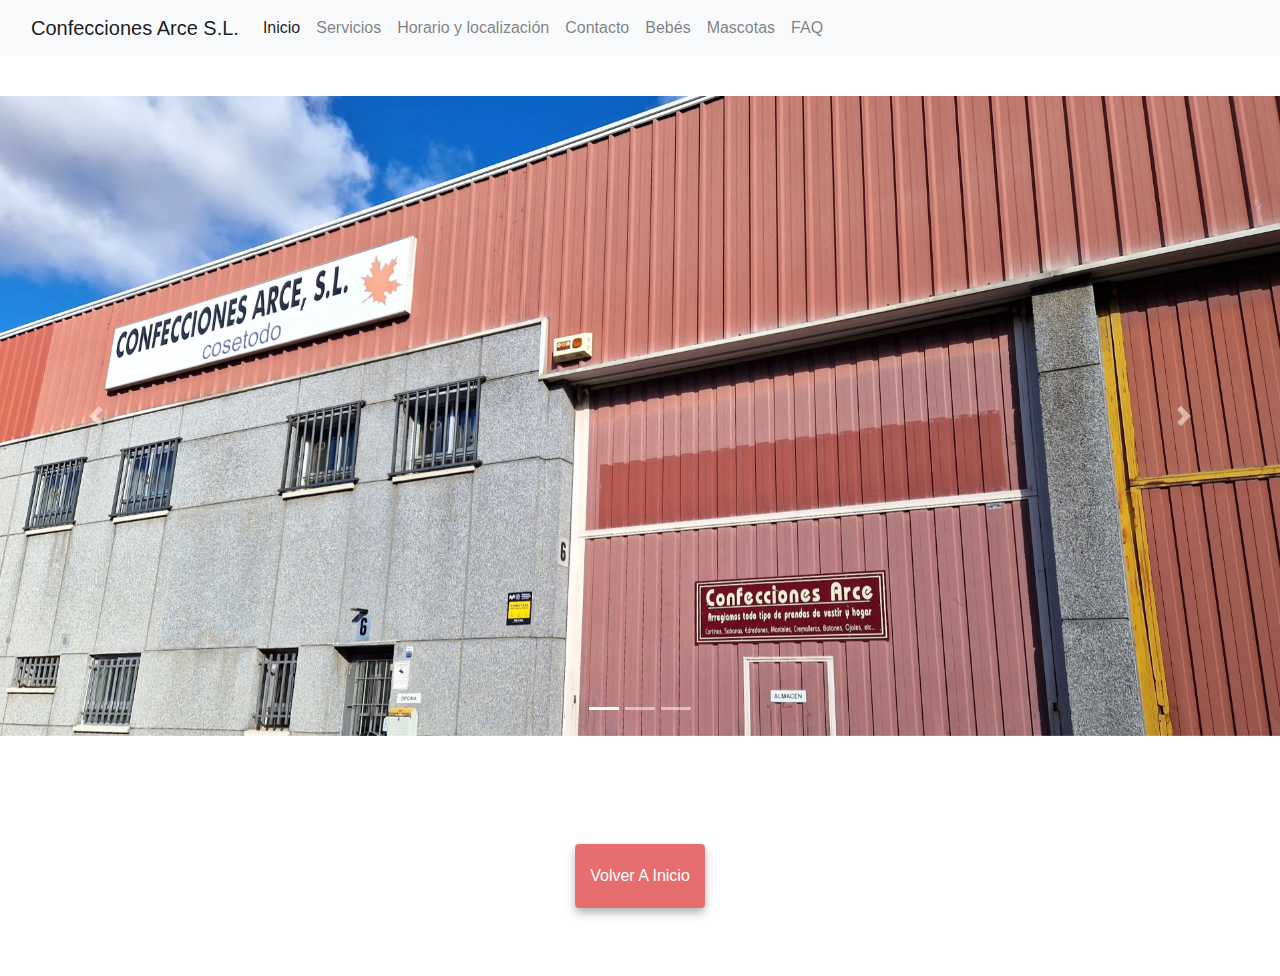
<file: gallery.html>
<!DOCTYPE html>
<html lang="en">
  <head>
    <meta charset="UTF-8" />
    <meta http-equiv="X-UA-Compatible" content="IE=edge" />
    <meta name="viewport" content="width=device-width, initial-scale=1.0" />
    <title>Confecciones Arce - Composturas Arreglos Bordados</title>
    <link
      href="https://cdn.jsdelivr.net/npm/bootstrap@5.1.3/dist/css/bootstrap.min.css"
      rel="stylesheet"
      integrity="sha384-1BmE4kWBq78iYhFldvKuhfTAU6auU8tT94WrHftjDbrCEXSU1oBoqyl2QvZ6jIW3"
      crossorigin="anonymous"
    />
    <script
      src="https://cdn.jsdelivr.net/npm/bootstrap@5.1.3/dist/js/bootstrap.bundle.min.js"
      integrity="sha384-ka7Sk0Gln4gmtz2MlQnikT1wXgYsOg+OMhuP+IlRH9sENBO0LRn5q+8nbTov4+1p"
      crossorigin="anonymous"
    ></script>
    <link rel="stylesheet" href="style.css" />
  </head>
  <body>
    <nav class="navbar fixed-top navbar-expand-lg navbar-light bg-light">
      <div class="container-fluid">
        <a class="navbar-brand" href="#">Confecciones Arce S.L. </a>
        <button
          class="navbar-toggler"
          type="button"
          data-bs-toggle="collapse"
          data-bs-target="#navbarNav"
          aria-controls="navbarNav"
          aria-expanded="false"
          aria-label="Toggle navigation"
        >
          <span class="navbar-toggler-icon"></span>
        </button>
        <div class="collapse navbar-collapse" id="navbarNav">
          <ul class="navbar-nav">
            <li class="nav-item">
              <a class="nav-link active" aria-current="page" href="index.html"
                >Inicio</a
              >
            </li>
            <li class="nav-item">
              <a class="nav-link" href="servicios.html#contact">Servicios</a>
            </li>
            <li class="nav-item">
              <a class="nav-link" href="horarioyloc.html#contact"
                >Horario y localización</a
              >
            </li>
            <li class="nav-item">
              <a class="nav-link" href="contacto.html#contact">Contacto</a>
            </li>
            <li class="nav-item">
              <a class="nav-link" href="https://petittrop.com/" target="_blank"
                >Bebés</a
              >
            </li>
            <li class="nav-item">
              <a class="nav-link" href="mascotas.html#contact">Mascotas</a>
            </li>
            <li class="nav-item">
              <a class="nav-link" href="faq.html#contact">FAQ</a>
            </li>
          </ul>
        </div>
      </div>
    </nav>
    <br /><br /><br /><br />
    <link
      rel="stylesheet"
      href="https://maxcdn.bootstrapcdn.com/bootstrap/4.0.0/css/bootstrap.min.css"
      integrity="sha384-Gn5384xqQ1aoWXA+058RXPxPg6fy4IWvTNh0E263XmFcJlSAwiGgFAW/dAiS6JXm"
      crossorigin="anonymous"
    />

    <script
      src="https://code.jquery.com/jquery-3.2.1.slim.min.js"
      integrity="sha384-KJ3o2DKtIkvYIK3UENzmM7KCkRr/rE9/Qpg6aAZGJwFDMVNA/GpGFF93hXpG5KkN"
      crossorigin="anonymous"
    ></script>
    <script
      src="https://cdnjs.cloudflare.com/ajax/libs/popper.js/1.12.9/umd/popper.min.js"
      integrity="sha384-ApNbgh9B+Y1QKtv3Rn7W3mgPxhU9K/ScQsAP7hUibX39j7fakFPskvXusvfa0b4Q"
      crossorigin="anonymous"
    ></script>
    <script
      src="https://maxcdn.bootstrapcdn.com/bootstrap/4.0.0/js/bootstrap.min.js"
      integrity="sha384-JZR6Spejh4U02d8jOt6vLEHfe/JQGiRRSQQxSfFWpi1MquVdAyjUar5+76PVCmYl"
      crossorigin="anonymous"
    ></script>
    <div
      id="carouselExampleIndicators"
      class="carousel slide"
      data-ride="carousel"
    >
      <ol class="carousel-indicators">
        <li
          data-target="#carouselExampleIndicators"
          data-slide-to="0"
          class="active"
        ></li>
        <li data-target="#carouselExampleIndicators" data-slide-to="1"></li>
        <li data-target="#carouselExampleIndicators" data-slide-to="2"></li>
      </ol>
      <div class="carousel-inner">
        <div class="carousel-item active">
          <img
            class="d-block w-100"
            src="images/frontal.jpg"
            alt="First slide"
          />
          <div class="carousel-caption d-none d-md-block">
            <h5></h5>
            <p></p>
          </div>
        </div>
        <div class="carousel-item">
          <img
            class="d-block w-100"
            src="images/parking2.jpg"
            alt="Second slide"
          />
        </div>
        <div class="carousel-item">
          <img
            class="d-block w-100"
            src="images/fototelas.jpeg"
            alt="Third slide"
          />
        </div>
        <div class="carousel-item">
          <img
            class="d-block w-100"
            src="images/perspectivataller.jpg"
            alt="Fourth slide"
          />
        </div>
        <div class="carousel-item">
          <img
            class="d-block w-100"
            src="images/oficina.jpg"
            alt="Fifth slide"
          />
        </div>
        <div class="carousel-item">
          <img
            class="d-block w-100"
            src="images/fotohilosartistica.jpeg"
            alt="Sixth slide"
          />
        </div>
        <div class="carousel-item">
          <img
            class="d-block w-100"
            src="images/maquinabordados.jpg"
            alt="Seventh slide"
          />
        </div>
        <div class="carousel-item">
          <img
            class="d-block w-100"
            src="images/estanteriapetit.jpg"
            alt="Eight slide"
          />
        </div>
        <div class="carousel-item">
          <img
            class="d-block w-100"
            src="images/recepcion.jpg"
            alt="Ninth slide"
          />
        </div>
        <div class="carousel-item">
          <img
            class="d-block w-100"
            src="images/bordadoEjemplo.jpg"
            alt="Tenth slide"
          />
        </div>
        <div class="carousel-item">
          <img
            class="d-block w-100"
            src="images/telas.jpg"
            alt="Eleventh slide"
          />
        </div>
      </div>
      <a
        class="carousel-control-prev"
        href="#carouselExampleIndicators"
        role="button"
        data-slide="prev"
      >
        <span class="carousel-control-prev-icon" aria-hidden="true"></span>
        <span class="sr-only">Previous</span>
      </a>
      <a
        class="carousel-control-next"
        href="#carouselExampleIndicators"
        role="button"
        data-slide="next"
      >
        <span class="carousel-control-next-icon" aria-hidden="true"></span>
        <span class="sr-only">Next</span>
      </a>
    </div>
    <br />
    <br />
    <div class="navigation-links">
      <a
        href="index.html"
        class="contact-link link-dark text-center"
        style="font-size: 16px"
        >Volver a Inicio</a
      >
    </div>
    <br />
    <br />
  </body>
</html>
</file>
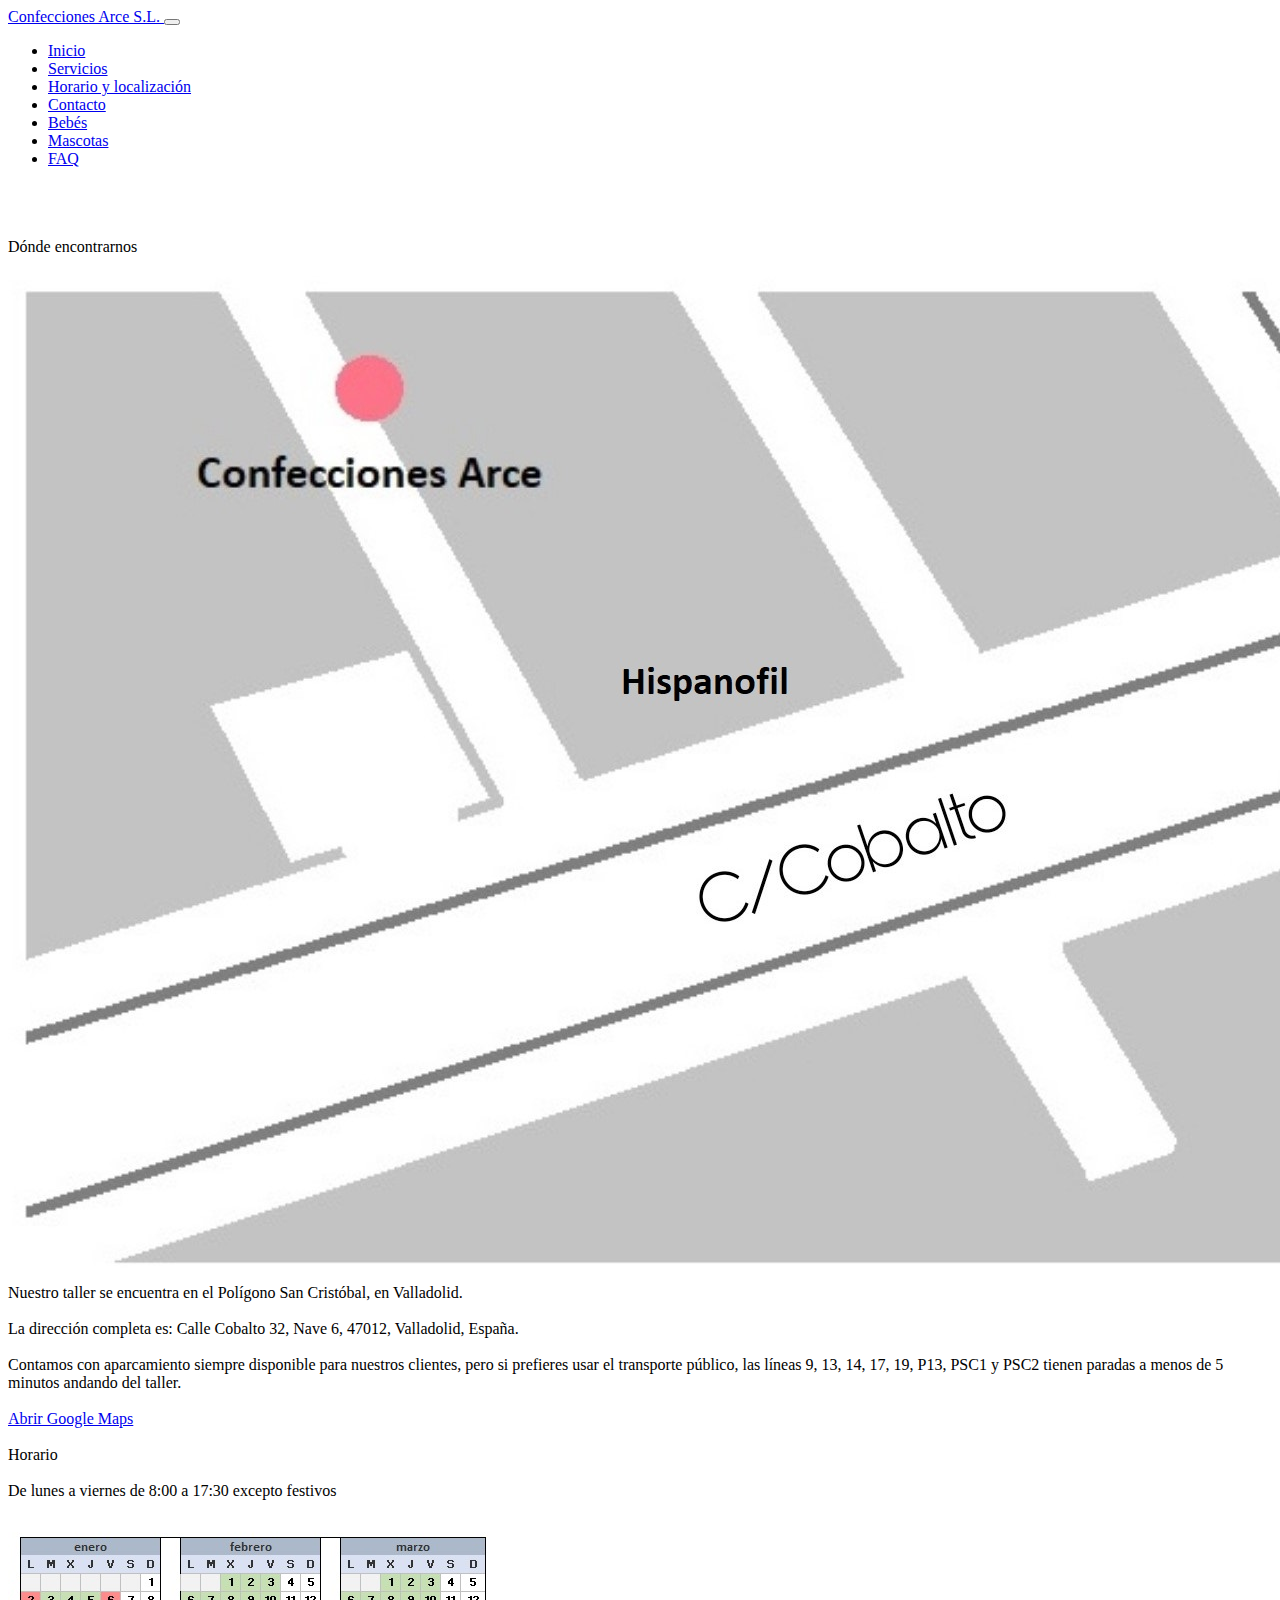
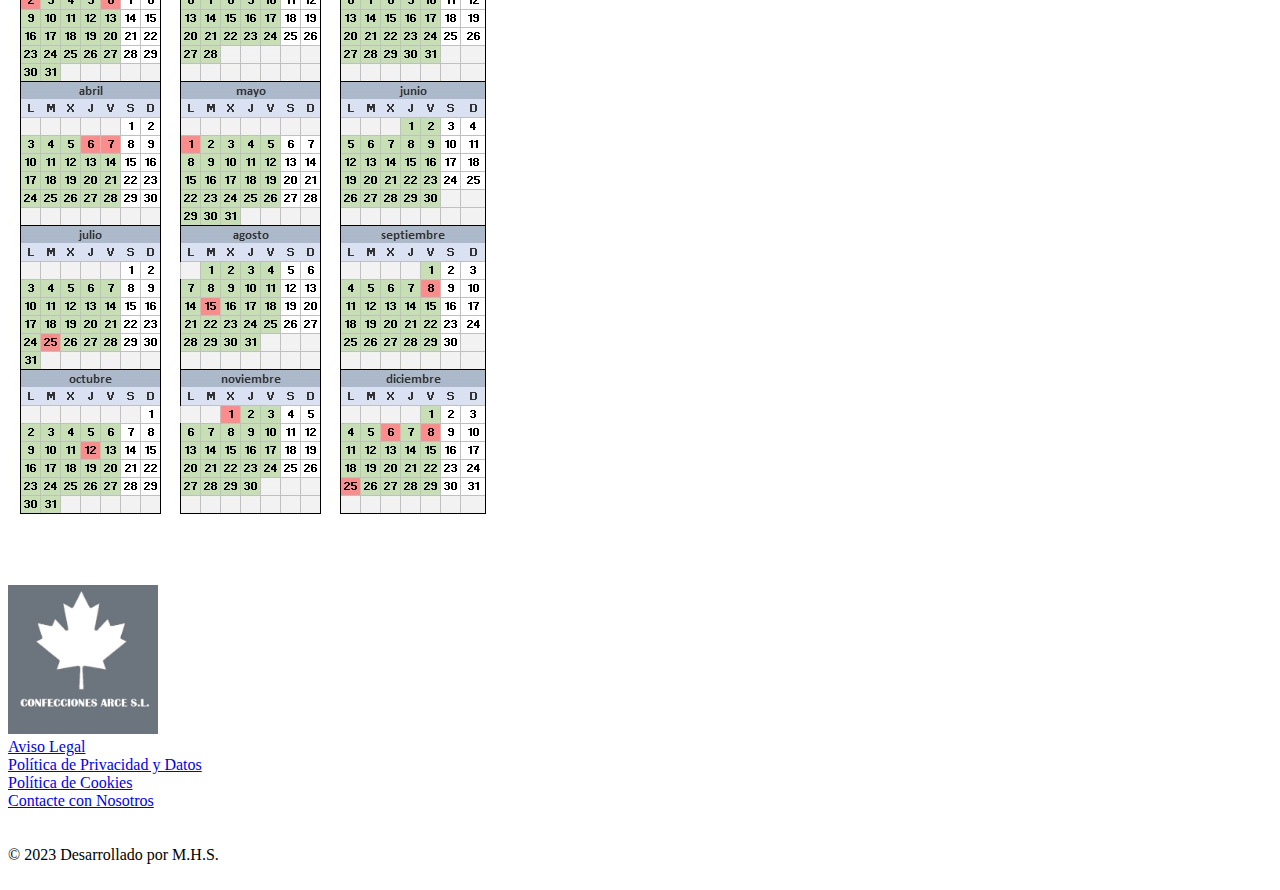
<file: horarioyloc.html>
<!DOCTYPE html>
<html lang="en">
  <head>
    <meta charset="UTF-8" />
    <meta http-equiv="X-UA-Compatible" content="IE=edge" />
    <meta name="viewport" content="width=device-width, initial-scale=1.0" />
    <title>Confecciones Arce - Composturas Arreglos Bordados</title>
    <link
      href="https://cdn.jsdelivr.net/npm/bootstrap@5.1.3/dist/css/bootstrap.min.css"
      rel="stylesheet"
      integrity="sha384-1BmE4kWBq78iYhFldvKuhfTAU6auU8tT94WrHftjDbrCEXSU1oBoqyl2QvZ6jIW3"
      crossorigin="anonymous"
    />
    <script
      src="https://cdn.jsdelivr.net/npm/bootstrap@5.1.3/dist/js/bootstrap.bundle.min.js"
      integrity="sha384-ka7Sk0Gln4gmtz2MlQnikT1wXgYsOg+OMhuP+IlRH9sENBO0LRn5q+8nbTov4+1p"
      crossorigin="anonymous"
    ></script>
    <link rel="stylesheet" href="style.css" />
  </head>
  <body>
    <nav class="navbar fixed-top navbar-expand-lg navbar-light bg-light">
      <div class="container-fluid">
        <a class="navbar-brand" href="#">Confecciones Arce S.L. </a>
        <button
          class="navbar-toggler"
          type="button"
          data-bs-toggle="collapse"
          data-bs-target="#navbarNav"
          aria-controls="navbarNav"
          aria-expanded="false"
          aria-label="Toggle navigation"
        >
          <span class="navbar-toggler-icon"></span>
        </button>
        <div class="collapse navbar-collapse" id="navbarNav">
          <ul class="navbar-nav">
            <li class="nav-item">
              <a class="nav-link active" aria-current="page" href="index.html"
                >Inicio</a
              >
            </li>
            <li class="nav-item">
              <a class="nav-link" href="servicios.html#contact">Servicios</a>
            </li>
            <li class="nav-item">
              <a class="nav-link" href="horarioyloc.html#contact"
                >Horario y localización</a
              >
            </li>
            <li class="nav-item">
              <a class="nav-link" href="contacto.html#contact">Contacto</a>
            </li>
            <li class="nav-item">
              <a class="nav-link" href="https://petittrop.com/" target="_blank"
                >Bebés</a
              >
            </li>
            <li class="nav-item">
              <a class="nav-link" href="mascotas.html#contact">Mascotas</a>
            </li>
            <li class="nav-item">
              <a class="nav-link" href="faq.html#contact">FAQ</a>
            </li>
          </ul>
        </div>
      </div>
    </nav>
    <br />
    <br />
    <br />
    <div class="mapTitle fs-1 d-flex justify-content-center">
      Dónde encontrarnos
    </div>
    <br />
    <div class="container">
      <div class="row">
        <div class="col-xs-12 col-md-6 align-self-center">
          <img
            src="images/mapaCalles.jpg"
            class="img-fluid border border-5 border-white shadow"
            alt="mapataller"
          />
        </div>
        <div class="col-xs-12 col-md-6 align-self-center">
          <div class="mapParagraph mt-4">
            Nuestro taller se encuentra en el Polígono San Cristóbal, en
            Valladolid. <br /><br />
            La dirección completa es: Calle Cobalto 32, Nave 6, 47012,
            Valladolid, España. <br /><br />
            Contamos con aparcamiento siempre disponible para nuestros clientes,
            pero si prefieres usar el transporte público, las líneas 9, 13, 14,
            17, 19, P13, PSC1 y PSC2 tienen paradas a menos de 5 minutos andando
            del taller.
            <br /><br />
          </div>
          <div class="mapButton text-center">
            <a
              href="https://www.google.com/maps/place/Confecciones+Arce/@41.6208394,-4.7055084,15z/data=!4m2!3m1!1s0x0:0x10cc44115d6ef2da?sa=X&ved=2ahUKEwjSod7E3MH7AhWzTaQEHQDMDe0Q_BJ6BAhQEAg"
              class="content-link link-secondary"
              target="_blank"
              >Abrir Google Maps</a
            >
          </div>
        </div>
      </div>
    </div>
    <br />
    <div class="mapTitle fs-1 d-flex justify-content-center">Horario</div>
    <br />
    <div
      class="d-flex justify-content-center fs-4 text-secondary px-2 text-center"
    >
      De lunes a viernes de 8:00 a 17:30 excepto festivos
    </div>
    <div class="calendarioTabla d-flex justify-content-center px-2">
      <img
        src="images/horario.jpg"
        class="max-width: 80% img-fluid"
        alt="calendariofiestas"
      />
    </div>
    <br />
    <br />
    <div class="bg-secondary">
      <br />
      <div class="container">
        <div class="row">
          <div class="col-6">
            <img
              src="images/arceLeave.jpg"
              class="img-fluid arceLeave"
              alt="logo"
            />
          </div>
          <div class="col-6 align-self-center">
            <div class="text-white text-right">
              <div class="firstLink">
                <a
                  href="aviso.html#contact"
                  class="text-white text-decoration-none"
                  >Aviso Legal</a
                >
              </div>
              <div class="secondLink">
                <a
                  href="privacidad.html#contact"
                  class="text-white text-decoration-none"
                  >Política de Privacidad y Datos</a
                >
              </div>
              <div class="thirdLink">
                <a
                  href="cookies.html#contact"
                  class="text-white text-decoration-none"
                  >Política de Cookies</a
                >
              </div>
              <div class="fourthLink">
                <a
                  href="contacto.html#contact"
                  class="text-white text-decoration-none"
                  >Contacte con Nosotros</a
                >
              </div>
            </div>
          </div>
        </div>
      </div>
      <br />
    </div>
    <br />
    <div
      class="signatureSection px-2 text-center d-flex justify-content-center"
    >
      © 2023 Desarrollado por M.H.S.
    </div>
    <br />
  </body>
</html>
</file>
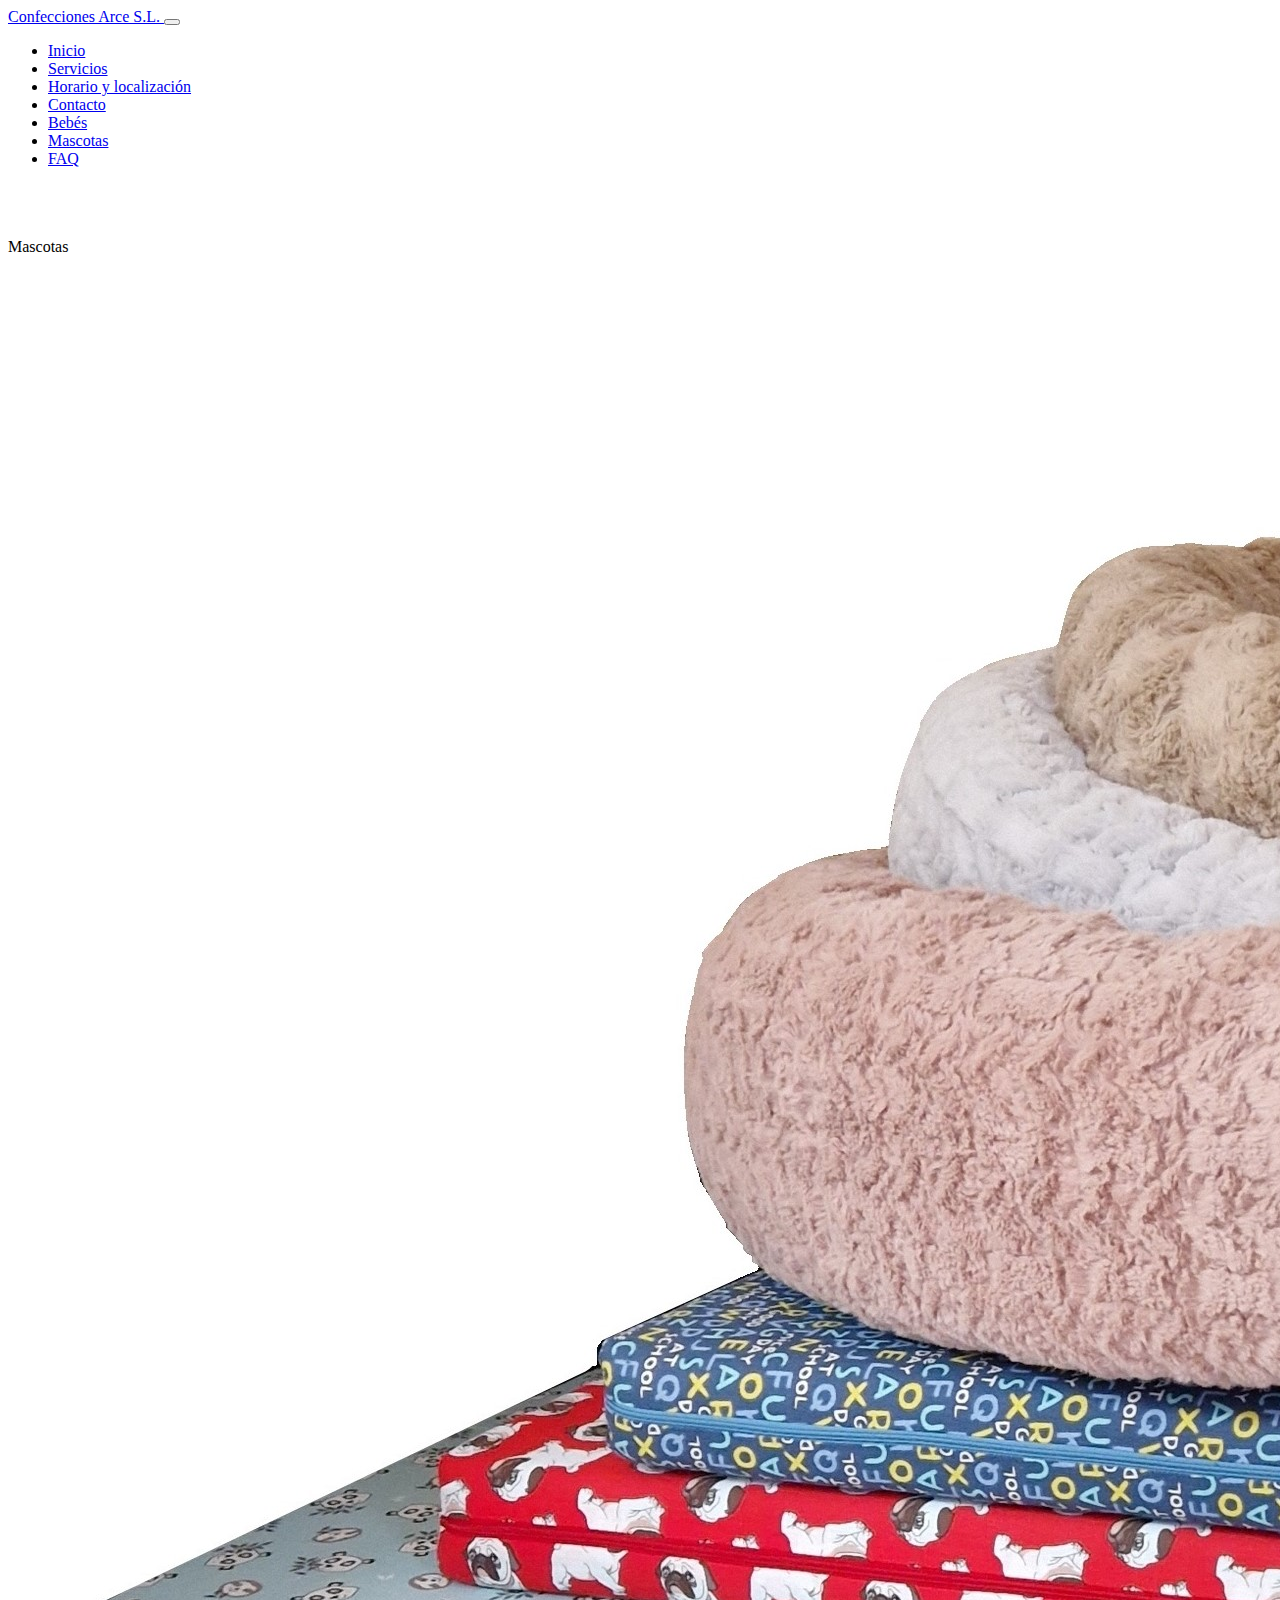
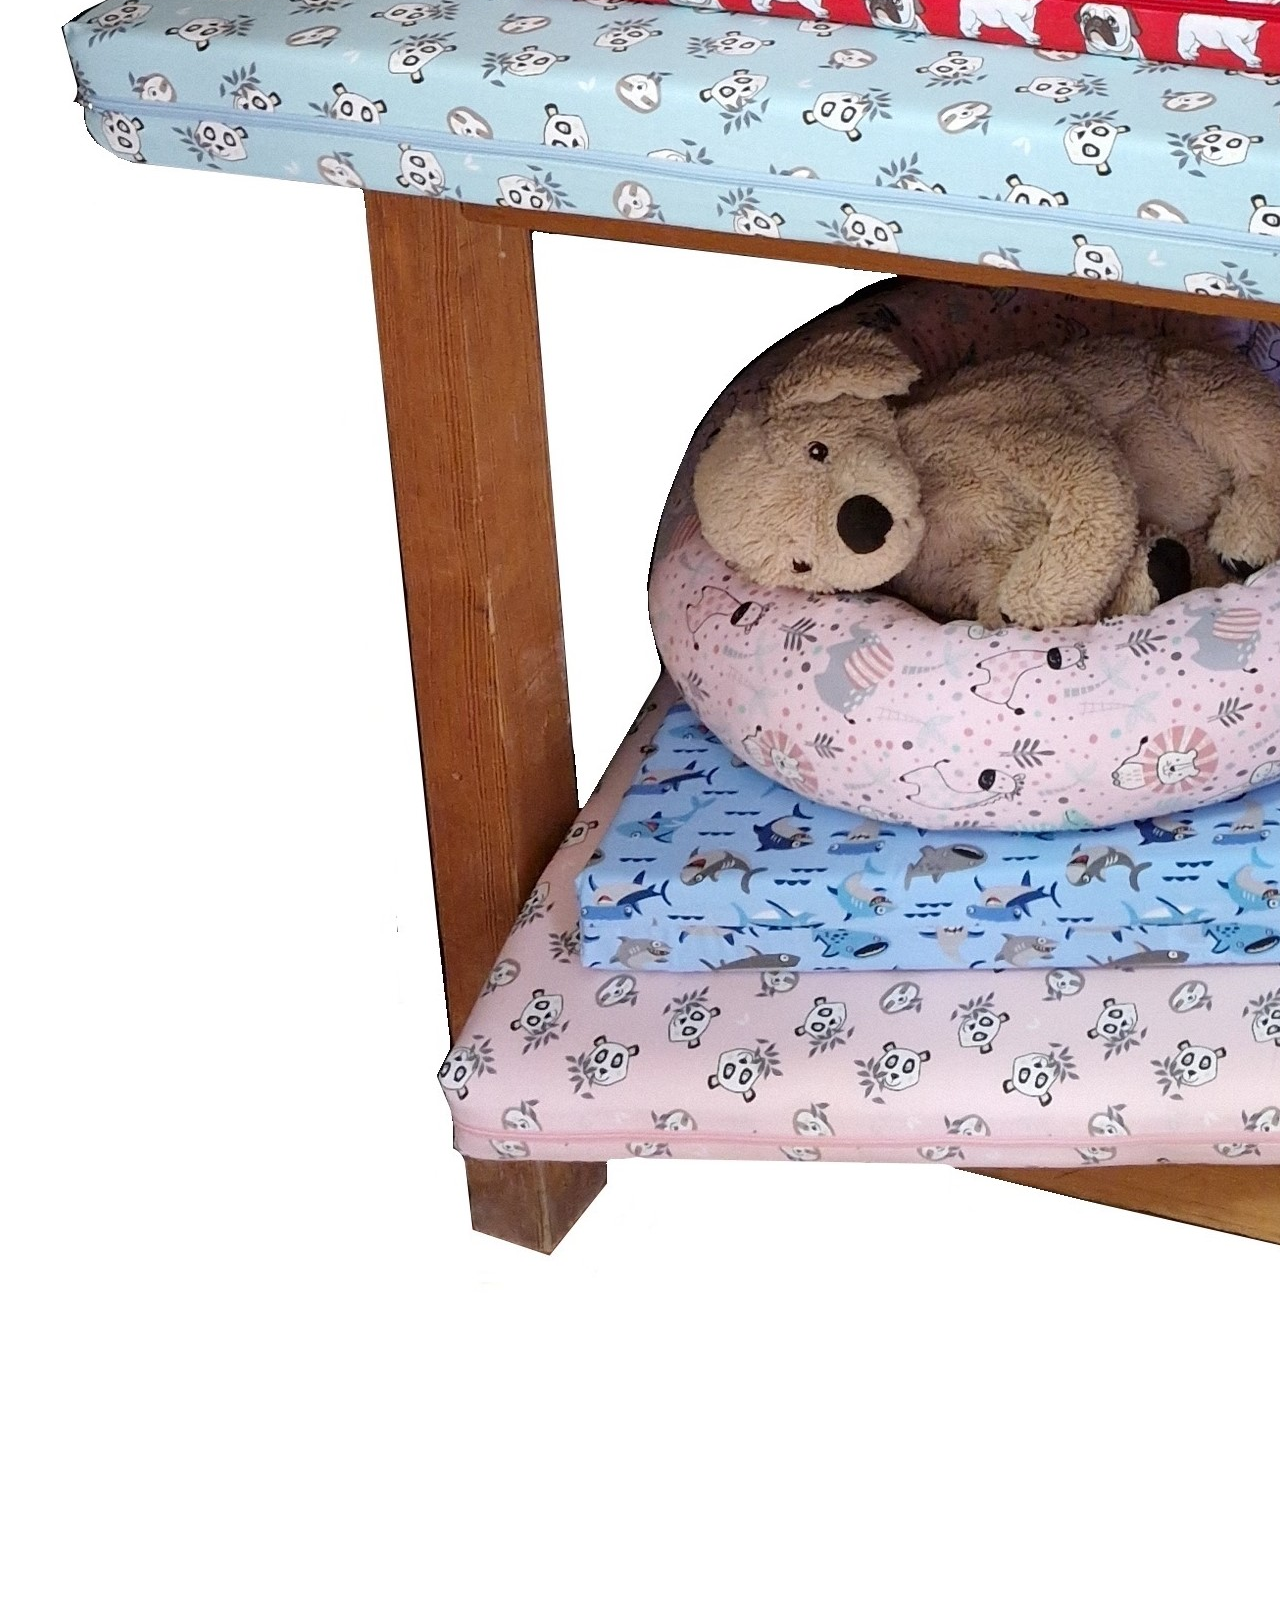
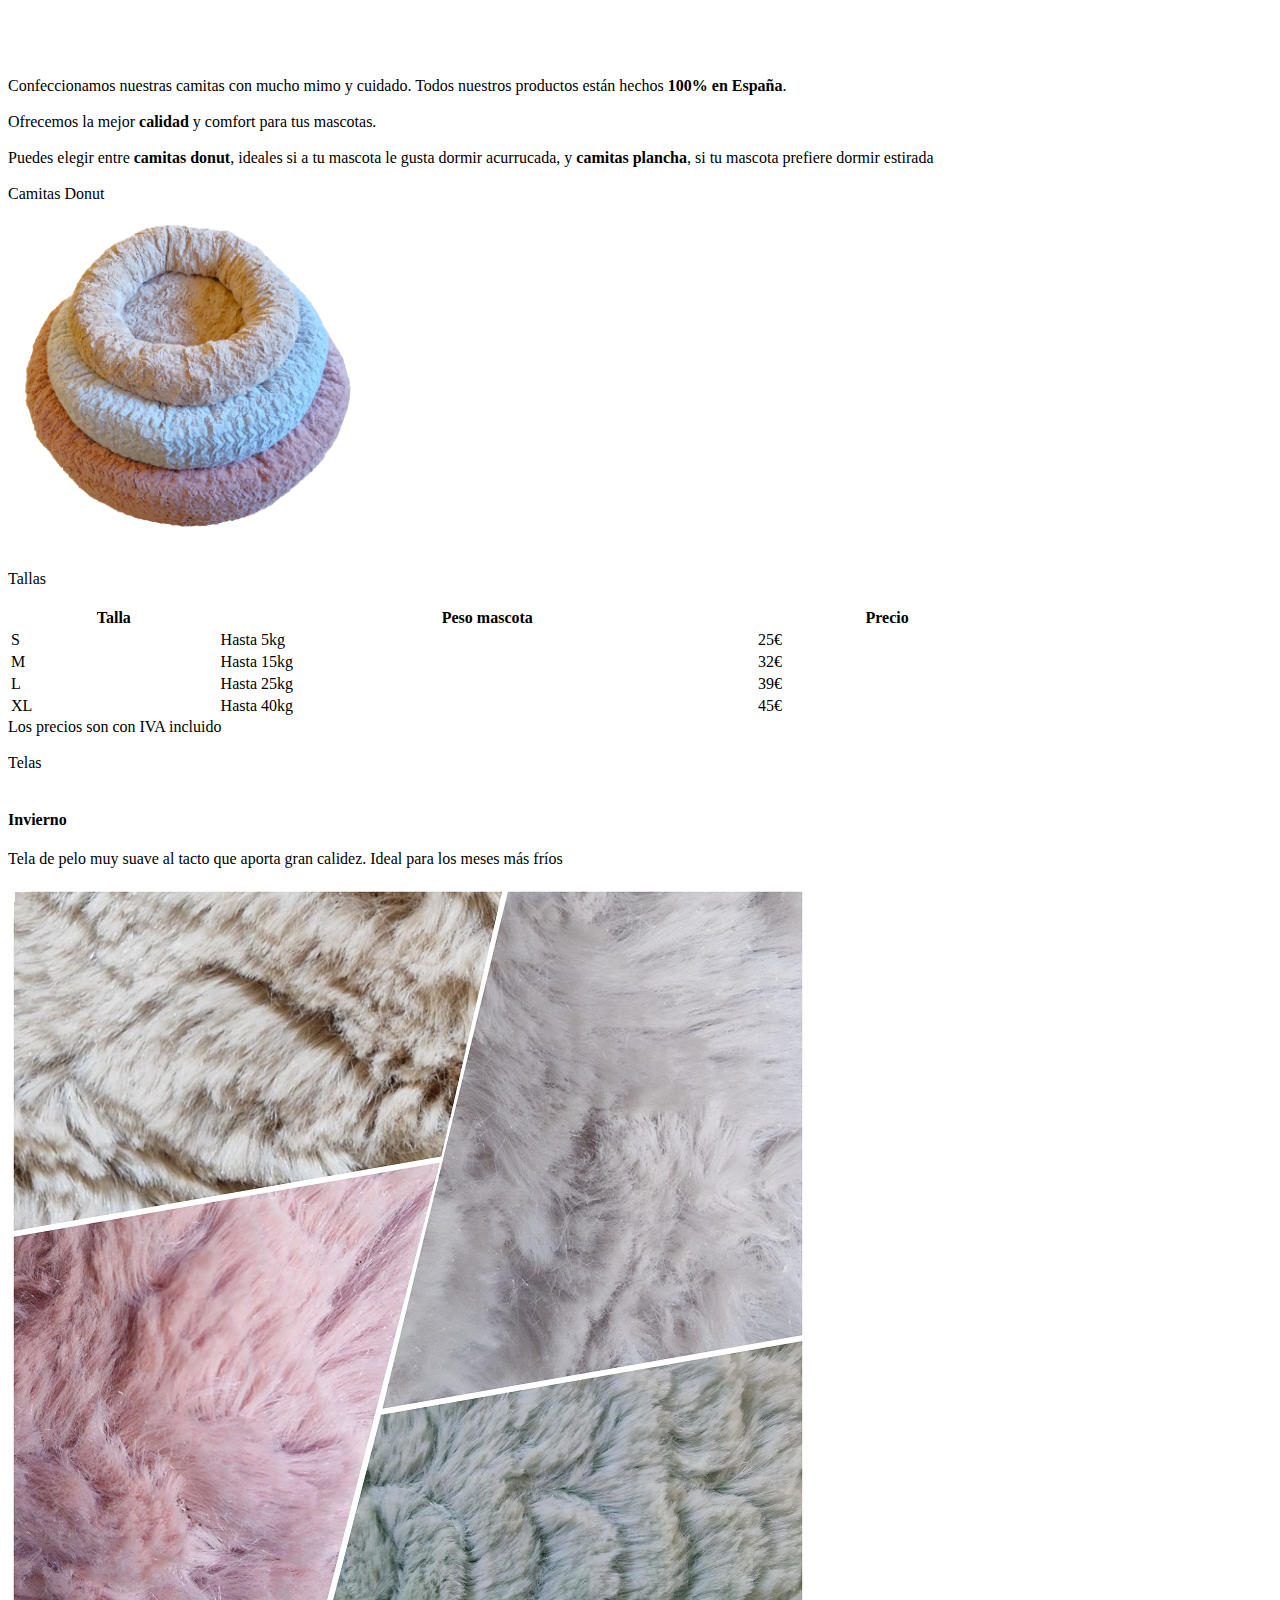
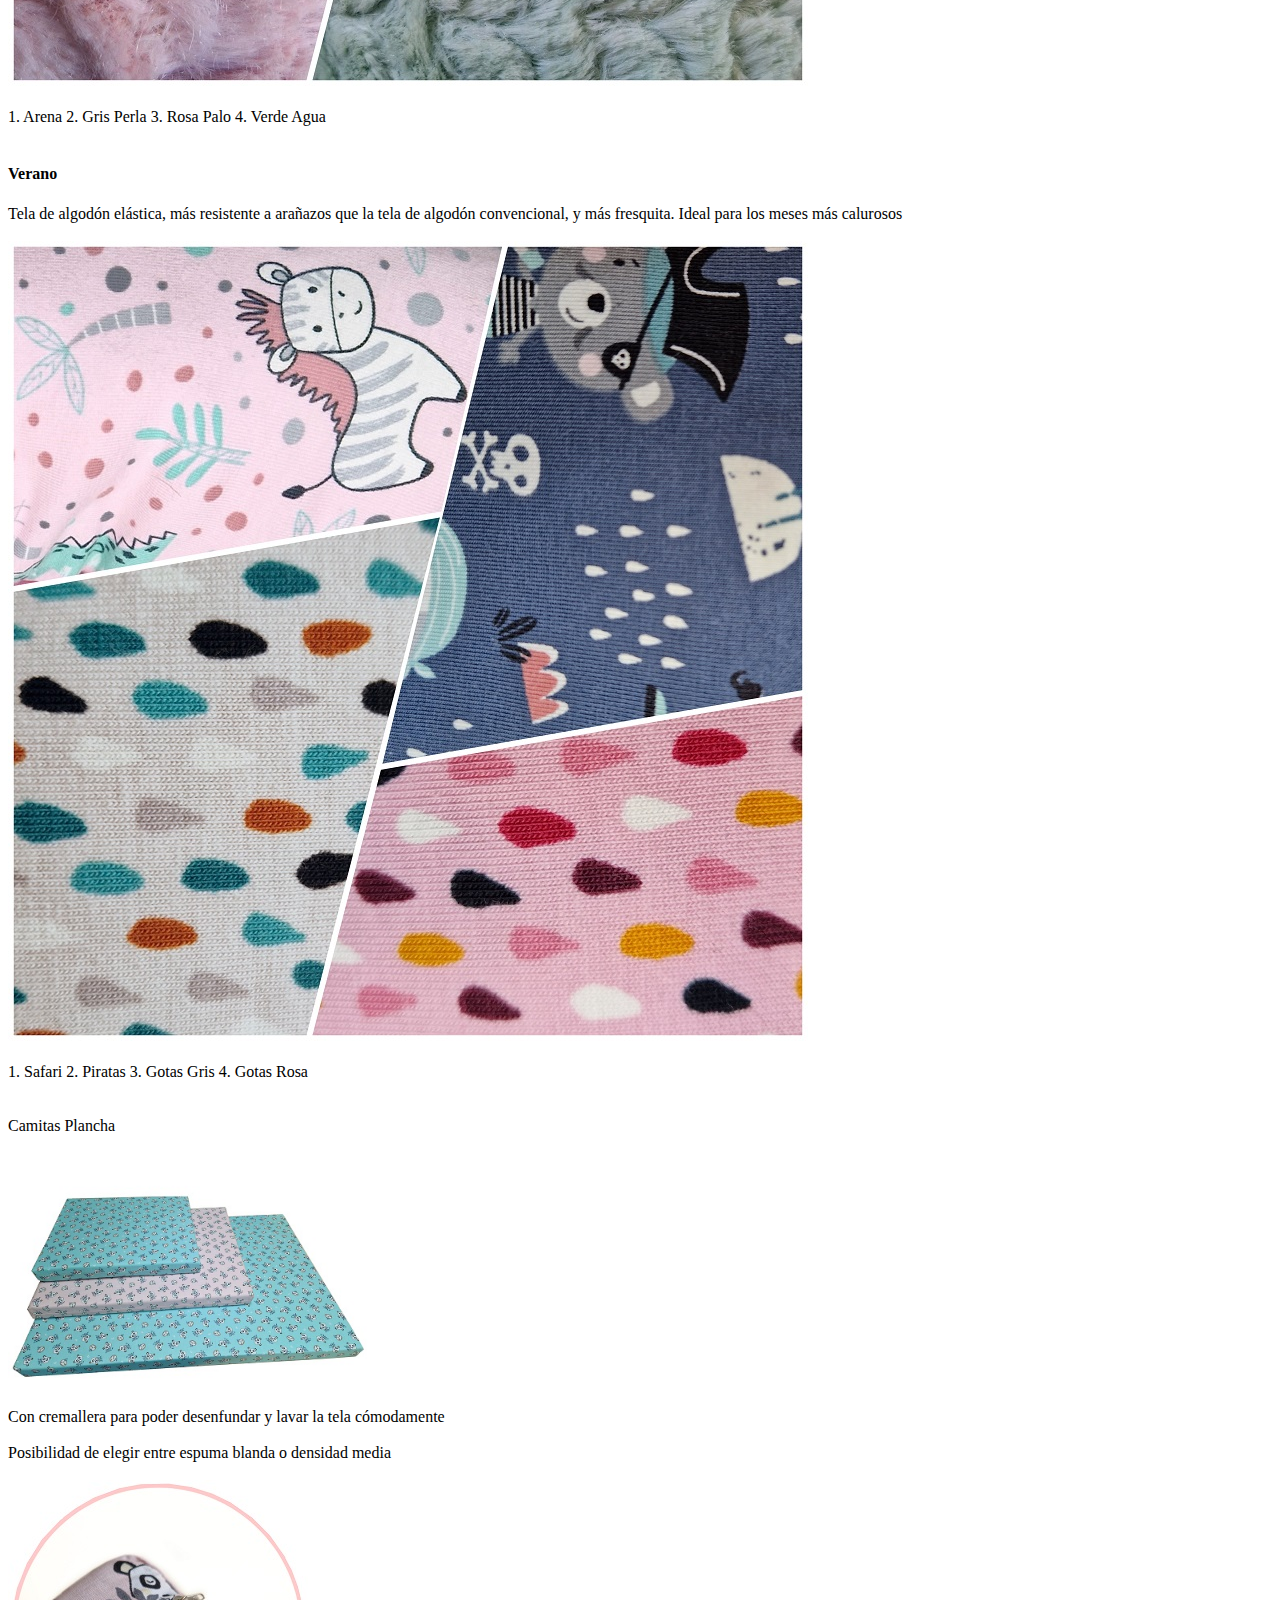
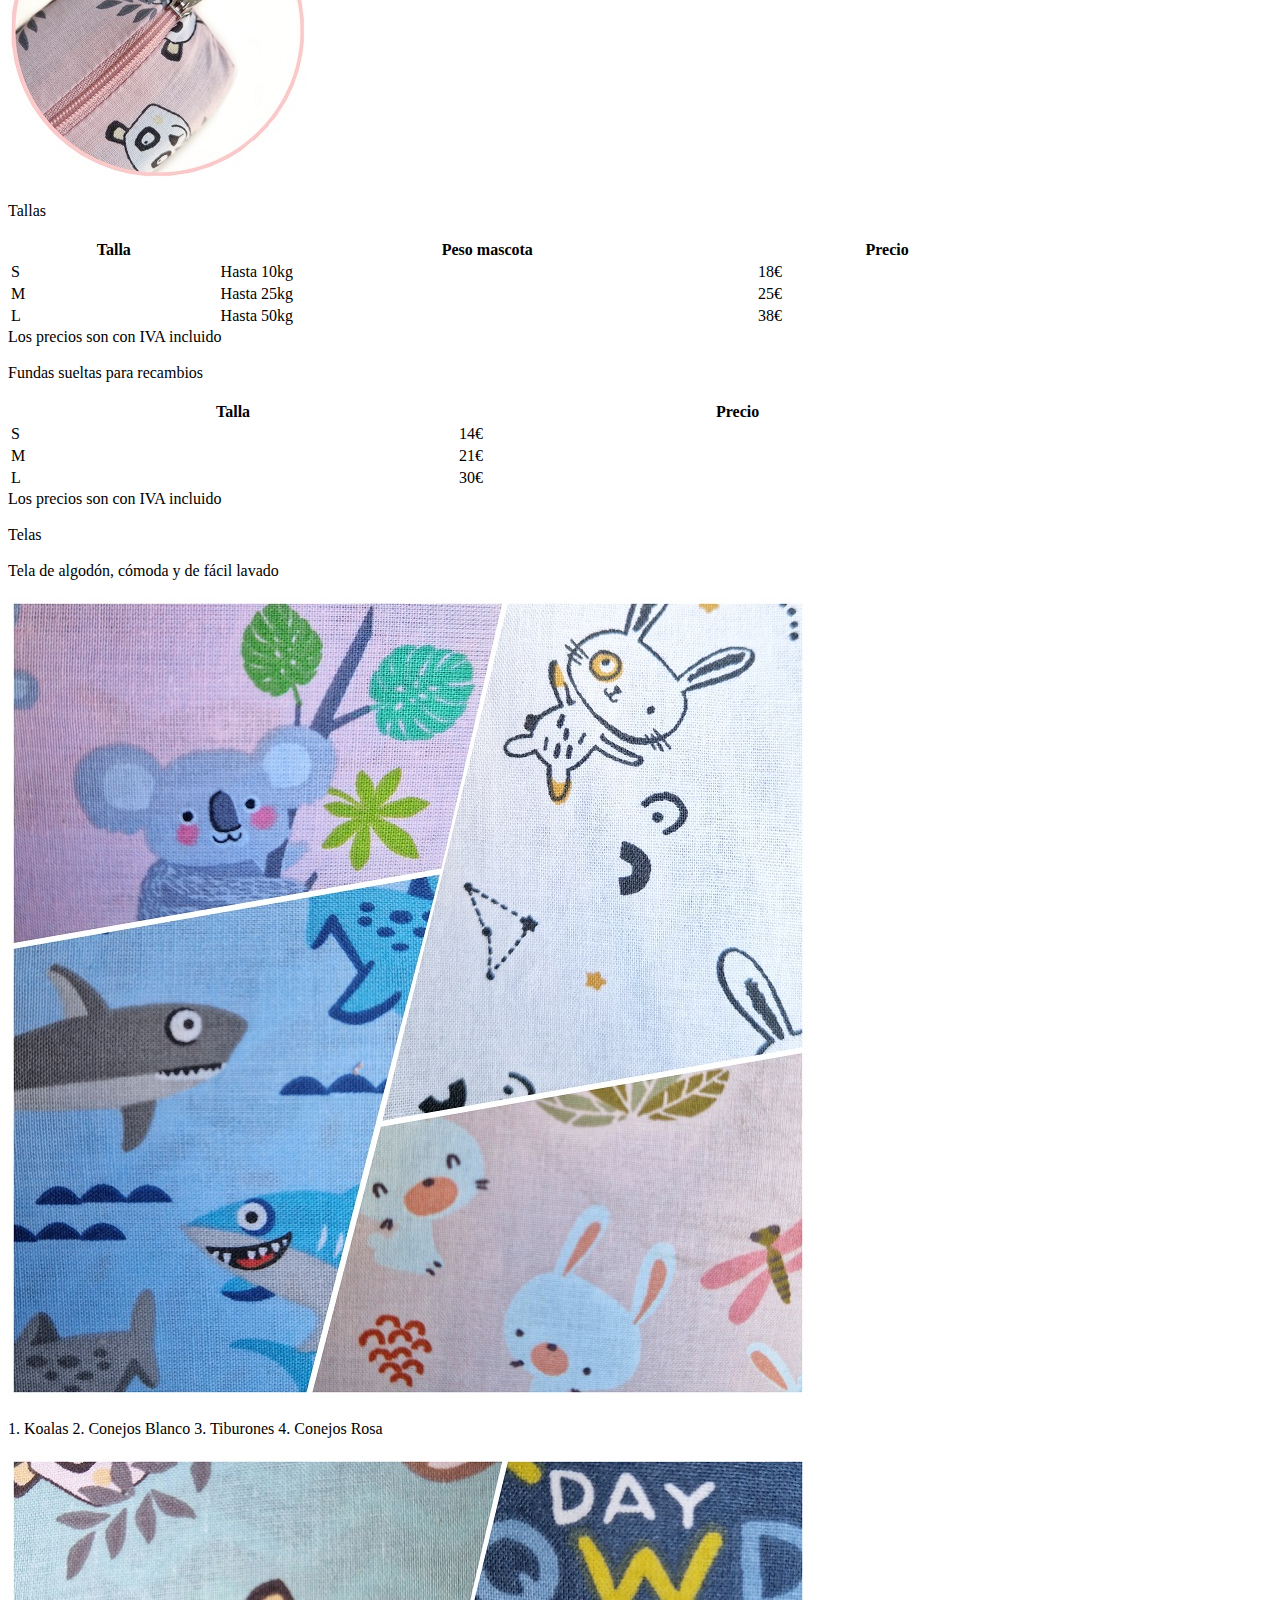
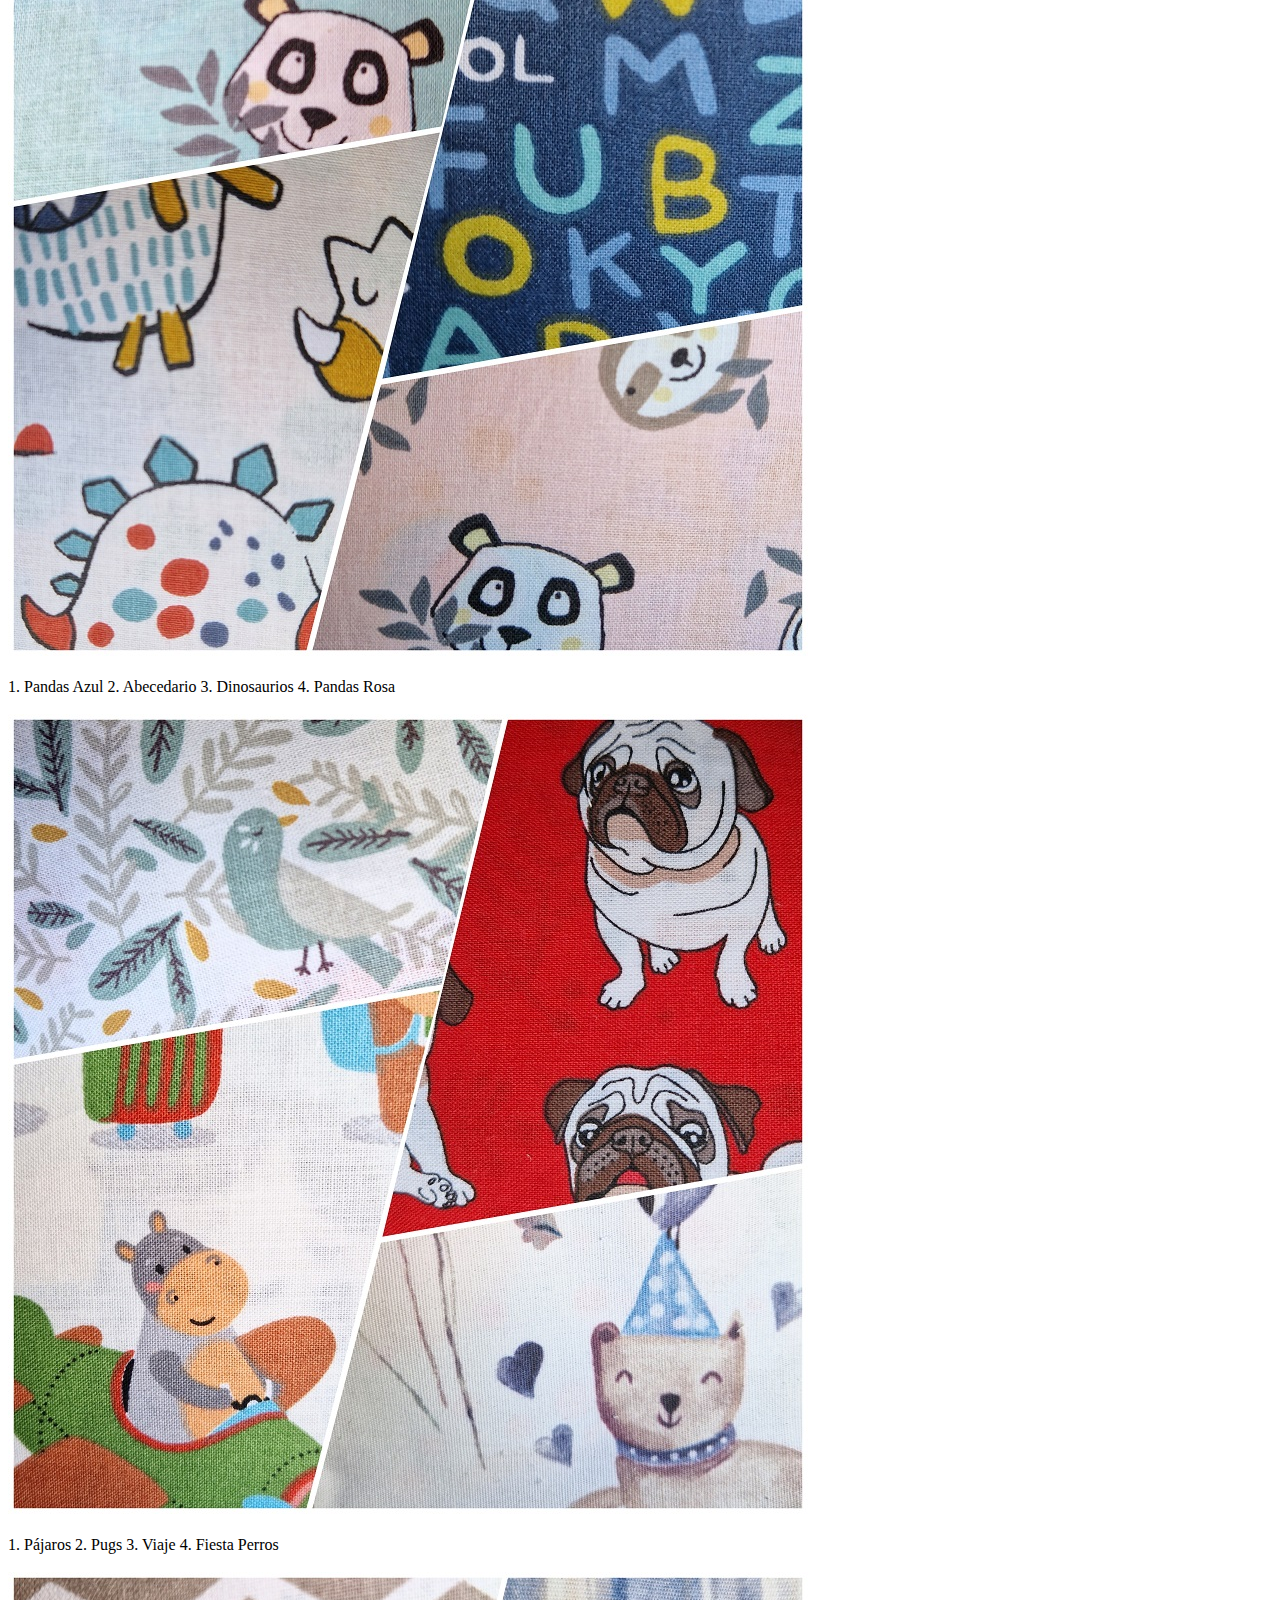
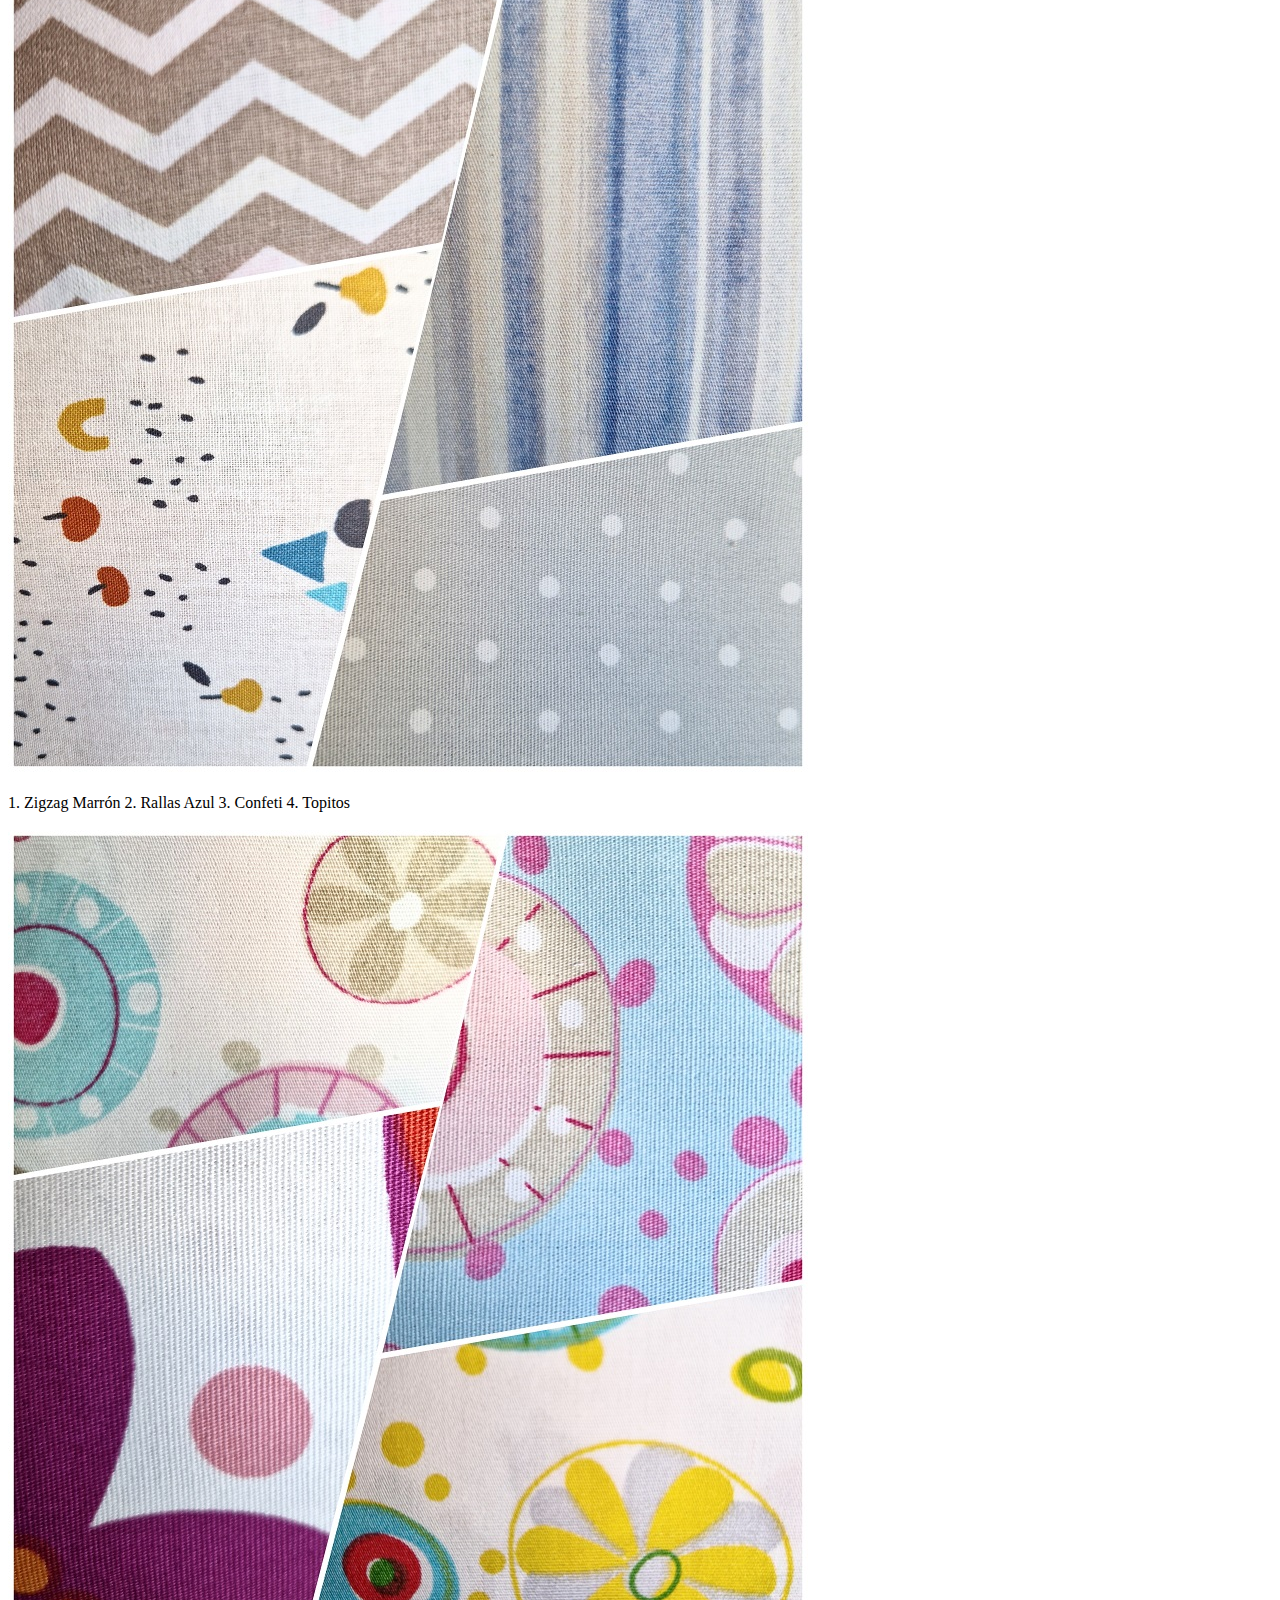
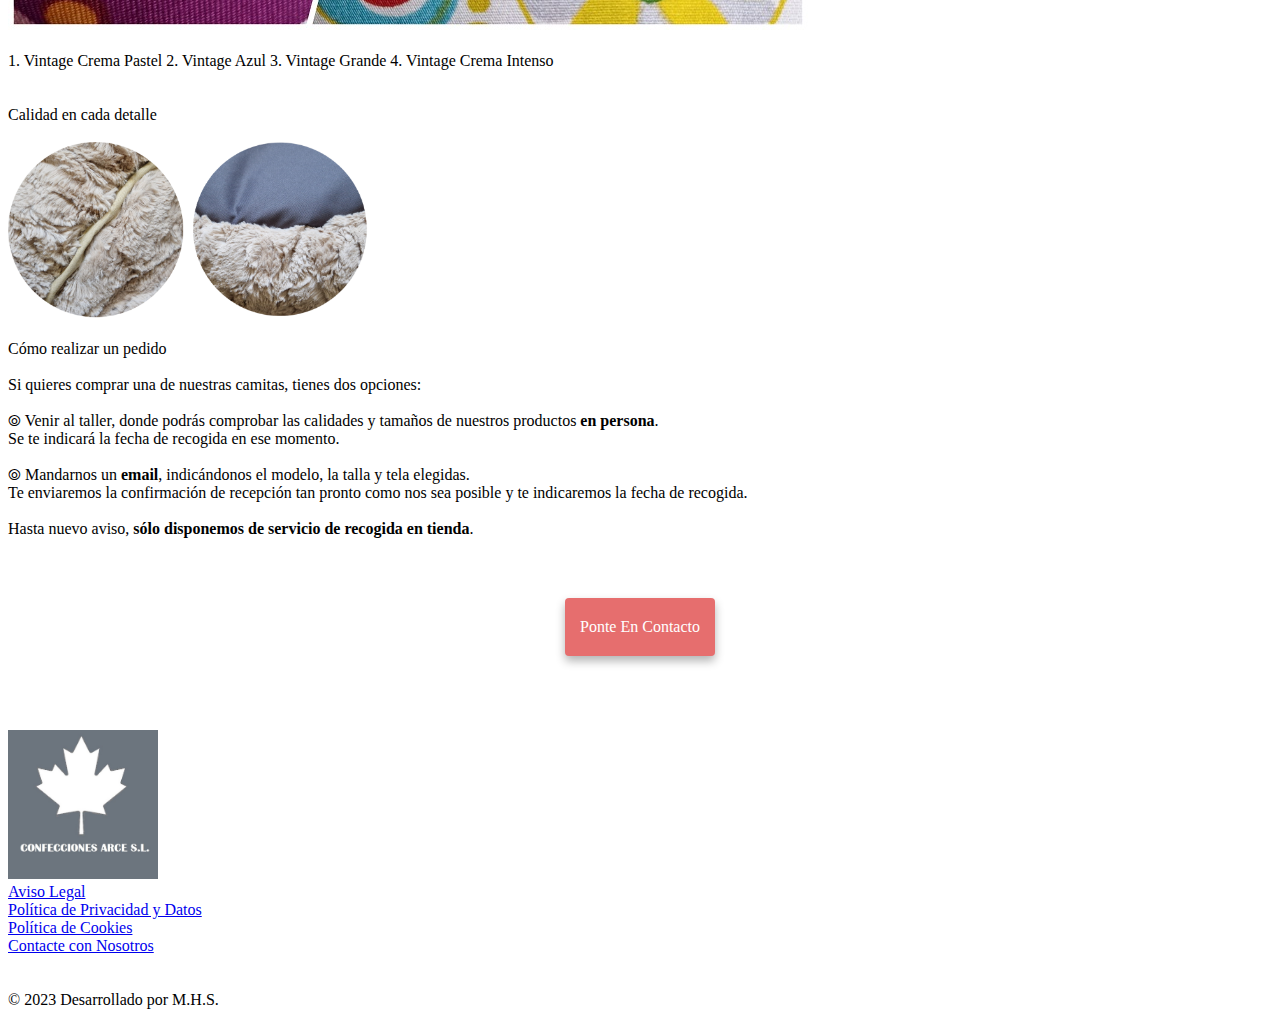
<file: mascotas.html>
<!DOCTYPE html>
<html lang="en">
  <head>
    <meta charset="UTF-8" />
    <meta http-equiv="X-UA-Compatible" content="IE=edge" />
    <meta name="viewport" content="width=device-width, initial-scale=1.0" />
    <title>Confecciones Arce - Composturas Arreglos Bordados</title>
    <link
      href="https://cdn.jsdelivr.net/npm/bootstrap@5.1.3/dist/css/bootstrap.min.css"
      rel="stylesheet"
      integrity="sha384-1BmE4kWBq78iYhFldvKuhfTAU6auU8tT94WrHftjDbrCEXSU1oBoqyl2QvZ6jIW3"
      crossorigin="anonymous"
    />
    <script
      src="https://cdn.jsdelivr.net/npm/bootstrap@5.1.3/dist/js/bootstrap.bundle.min.js"
      integrity="sha384-ka7Sk0Gln4gmtz2MlQnikT1wXgYsOg+OMhuP+IlRH9sENBO0LRn5q+8nbTov4+1p"
      crossorigin="anonymous"
    ></script>
    <link rel="stylesheet" href="style.css" />
  </head>
  <body>
    <nav class="navbar fixed-top navbar-expand-lg navbar-light bg-light">
      <div class="container-fluid">
        <a class="navbar-brand" href="#">Confecciones Arce S.L. </a>
        <button
          class="navbar-toggler"
          type="button"
          data-bs-toggle="collapse"
          data-bs-target="#navbarNav"
          aria-controls="navbarNav"
          aria-expanded="false"
          aria-label="Toggle navigation"
        >
          <span class="navbar-toggler-icon"></span>
        </button>
        <div class="collapse navbar-collapse" id="navbarNav">
          <ul class="navbar-nav">
            <li class="nav-item">
              <a class="nav-link active" aria-current="page" href="index.html"
                >Inicio</a
              >
            </li>
            <li class="nav-item">
              <a class="nav-link" href="servicios.html#contact">Servicios</a>
            </li>
            <li class="nav-item">
              <a class="nav-link" href="horarioyloc.html#contact"
                >Horario y localización</a
              >
            </li>
            <li class="nav-item">
              <a class="nav-link" href="contacto.html#contact">Contacto</a>
            </li>
            <li class="nav-item">
              <a class="nav-link" href="https://petittrop.com/" target="_blank"
                >Bebés</a
              >
            </li>
            <li class="nav-item">
              <a class="nav-link" href="mascotas.html#contact">Mascotas</a>
            </li>
            <li class="nav-item">
              <a class="nav-link" href="faq.html#contact">FAQ</a>
            </li>
          </ul>
        </div>
      </div>
    </nav>
    <br /><br /><br />
    <div class="camitasTitle display-4 mx-auto text-center">Mascotas</div>
    <br />
    <div class="d-flex justify-content-center">
      <img
        src="images/expositor.jpg"
        class="max-width: 50% img-fluid"
        alt="catAndDog"
      />
    </div>
    <br />
    <div class="camitasIntro mx-auto text-center px-2">
      Confeccionamos nuestras camitas con mucho mimo y cuidado. Todos nuestros
      productos están hechos <strong>100% en España</strong>.
      <br />
      <br />Ofrecemos la mejor <strong>calidad</strong> y comfort para tus
      mascotas.
      <br />
      <br />
      Puedes elegir entre <strong>camitas donut</strong>, ideales si a tu
      mascota le gusta dormir acurrucada, y <strong>camitas plancha</strong>, si
      tu mascota prefiere dormir estirada
      <br />
      <br />
      <div class="camitasTitle display-4 mx-auto text-center">
        Camitas Donut
      </div>
      <div class="imageCamitasStacked">
        <img
          src="images/camitasStacked.jpg"
          class="camitasStacked max-width: 80% img-fluid"
          alt="camitasPiledUp"
        />
      </div>
    </div>
    <br />
    <div class="tamanosSection mx-auto text-center px-2 display-6">Tallas</div>
    <br />
    <div class="camitasTable">
      <table
        class="table table-bordered table-hover table-sm table-responsive-sm mx-auto"
        style="width: 80%"
      >
        <thead class="text-center">
          <tr>
            <th scope="col">Talla</th>
            <th scope="col">Peso mascota</th>
            <th scope="col">Precio</th>
          </tr>
        </thead>
        <tbody class="text-center">
          <tr>
            <td>S</td>
            <td>Hasta 5kg</td>
            <td>25€</td>
          </tr>
          <tr>
            <td>M</td>
            <td>Hasta 15kg</td>
            <td>32€</td>
          </tr>
          <tr>
            <td>L</td>
            <td>Hasta 25kg</td>
            <td>39€</td>
          </tr>
          <tr>
            <td>XL</td>
            <td>Hasta 40kg</td>
            <td>45€</td>
          </tr>
        </tbody>
      </table>
    </div>
    <div class="aclaracionIva mx-auto text-center px-2">
      Los precios son con IVA incluido
    </div>
    <br />
    <div class="telasSection mx-auto text-center px-2 display-6">Telas</div>
    <br />
    <h4 class="inviernoTelas mx-auto text-center px-2">Invierno</h4>
    <div class="mx-auto text-center px-2">
      Tela de pelo muy suave al tacto que aporta gran calidez. Ideal para los
      meses más fríos
      <br />
      <br />
      <img
        src="images/telaPelos.jpg"
        class="max-width: 80% img-fluid rounded border p-2 telitas"
        alt="winterTelas"
      />
      <br />
      <br />
      1. Arena 2. Gris Perla 3. Rosa Palo 4. Verde Agua
    </div>
    <br />
    <h4 class="inviernoTelas mx-auto text-center px-2">Verano</h4>
    <div class="mx-auto text-center px-2">
      Tela de algodón elástica, más resistente a arañazos que la tela de algodón
      convencional, y más fresquita. Ideal para los meses más calurosos
      <br />
      <br />
      <img
        src="images/telaElastica.jpg"
        class="max-width: 80% img-fluid rounded border p-2 telitas"
        alt="summerTelas"
      />
      <br />
      <br />
      1. Safari 2. Piratas 3. Gotas Gris 4. Gotas Rosa
    </div>
    <br />
    <br />
    <div class="camitasTitle display-4 mx-auto text-center">
      Camitas Plancha
    </div>
    <div class="imageCamitasStacked2 text-center">
      <img
        src="images/planchasStacked.jpg"
        class="camitasStacked max-width: 80% img-fluid"
        alt="camitasPlanchaPiledUp"
      />
      <br />
      Con cremallera para poder desenfundar y lavar la tela cómodamente
      <br />
      <br />
      Posibilidad de elegir entre espuma blanda o densidad media
      <br />
      <br />
      <img
        src="images/detalleCremallera.jpg"
        class="max-width: 80% img-fluid"
        alt="detalleDeCremallera"
      />
    </div>
    <br />
    <div class="tamanosSection mx-auto text-center px-2 display-6">Tallas</div>
    <br />
    <div class="camitasTable">
      <table
        class="table table-bordered table-hover table-sm table-responsive-sm mx-auto"
        style="width: 80%"
      >
        <thead class="text-center">
          <tr>
            <th scope="col">Talla</th>
            <th scope="col">Peso mascota</th>
            <th scope="col">Precio</th>
          </tr>
        </thead>
        <tbody class="text-center">
          <tr>
            <td>S</td>
            <td>Hasta 10kg</td>
            <td>18€</td>
          </tr>
          <tr>
            <td>M</td>
            <td>Hasta 25kg</td>
            <td>25€</td>
          </tr>
          <tr>
            <td>L</td>
            <td>Hasta 50kg</td>
            <td>38€</td>
          </tr>
        </tbody>
      </table>
    </div>
    <div class="aclaracionIva mx-auto text-center px-2">
      Los precios son con IVA incluido
    </div>
    <br />
    <div class="tamanosSection mx-auto text-center px-2 display-6">
      Fundas sueltas para recambios
    </div>
    <br />
    <div class="camitasTable">
      <table
        class="table table-bordered table-hover table-sm table-responsive-sm mx-auto"
        style="width: 80%"
      >
        <thead class="text-center">
          <tr>
            <th scope="col">Talla</th>
            <th scope="col">Precio</th>
          </tr>
        </thead>
        <tbody class="text-center">
          <tr>
            <td>S</td>
            <td>14€</td>
          </tr>
          <tr>
            <td>M</td>
            <td>21€</td>
          </tr>
          <tr>
            <td>L</td>
            <td>30€</td>
          </tr>
        </tbody>
      </table>
    </div>
    <div class="aclaracionIva mx-auto text-center px-2">
      Los precios son con IVA incluido
    </div>
    <br />
    <div class="telasSection mx-auto text-center px-2 display-6">Telas</div>
    <br />
    <div class="mx-auto text-center px-2">
      Tela de algodón, cómoda y de fácil lavado
      <br />
      <br />
      <img
        src="images/telaDibusUno.jpg"
        class="max-width: 80% img-fluid rounded border p-2 telitas"
        alt="dibusTelas"
      />
      <br />
      <br />
      1. Koalas 2. Conejos Blanco 3. Tiburones 4. Conejos Rosa
      <br />
      <br />
      <img
        src="images/telaDibusDos.jpg"
        class="max-width: 80% img-fluid rounded border p-2 telitas"
        alt="dibusTelas"
      />
      <br />
      <br />
      1. Pandas Azul 2. Abecedario 3. Dinosaurios 4. Pandas Rosa
      <br />
      <br />
      <img
        src="images/telaDibusTres.jpg"
        class="max-width: 80% img-fluid rounded border p-2 telitas"
        alt="dibusTelas"
      />
      <br />
      <br />
      1. Pájaros 2. Pugs 3. Viaje 4. Fiesta Perros
      <br />
      <br />
      <img
        src="images/telaPatterns.jpg"
        class="max-width: 80% img-fluid rounded border p-2 telitas"
        alt="patternsTelas"
      />
      <br />
      <br />
      1. Zigzag Marrón 2. Rallas Azul 3. Confeti 4. Topitos
      <br />
      <br />
      <img
        src="images/telaPsicodelia.jpg"
        class="max-width: 80% img-fluid rounded border p-2 telitas"
        alt="psicodeliaTelas"
      />
      <br />
      <br />
      1. Vintage Crema Pastel 2. Vintage Azul 3. Vintage Grande 4. Vintage Crema
      Intenso
      <br />
    </div>
    <br />
    <br />
    <div class="mx-auto text-center px-2 display-6">
      Calidad en cada detalle<br />
      <br />
      <img
        src="images/detallesPic.jpg"
        class="qualityBeds max-width: 80% img-fluid"
        alt="bedQuality"
      />
    </div>
    <br />

    <div class="mx-auto text-center px-2 display-6">
      Cómo realizar un pedido
    </div>
    <br />
    <div class="mx-auto text-center px-2">
      Si quieres comprar una de nuestras camitas, tienes dos opciones:
      <br />
      <br />
      <div class="mx-auto text-left px-2">
        ⦾ Venir al taller, donde podrás comprobar las calidades y tamaños de
        nuestros productos <strong>en persona</strong>.
        <br />
        Se te indicará la fecha de recogida en ese momento.
        <br />
        <br />
        ⦾ Mandarnos un <strong>email</strong>, indicándonos el modelo, la talla
        y tela elegidas.
        <br />
        Te enviaremos la confirmación de recepción tan pronto como nos sea
        posible y te indicaremos la fecha de recogida.
      </div>
      <br />

      Hasta nuevo aviso,
      <strong>sólo disponemos de servicio de recogida en tienda</strong>.
    </div>

    <div class="navigation-links">
      <a
        href="contacto.html#contact"
        class="contact-link link-dark text-center"
        target="_blank"
        style="font-size: 16px"
        >Ponte en contacto</a
      >
    </div>
    <br />
    <br />
    <div class="bg-secondary">
      <br />
      <div class="container">
        <div class="row">
          <div class="col-6">
            <img
              src="images/arceLeave.jpg"
              class="img-fluid arceLeave"
              alt="logo"
            />
          </div>
          <div class="col-6 align-self-center">
            <div class="text-white text-right">
              <div class="firstLink">
                <a
                  href="aviso.html#contact"
                  class="text-white text-decoration-none"
                  >Aviso Legal</a
                >
              </div>
              <div class="secondLink">
                <a
                  href="privacidad.html#contact"
                  class="text-white text-decoration-none"
                  >Política de Privacidad y Datos</a
                >
              </div>
              <div class="thirdLink">
                <a
                  href="cookies.html#contact"
                  class="text-white text-decoration-none"
                  >Política de Cookies</a
                >
              </div>
              <div class="fourthLink">
                <a
                  href="contacto.html#contact"
                  class="text-white text-decoration-none"
                  >Contacte con Nosotros</a
                >
              </div>
            </div>
          </div>
        </div>
      </div>
      <br />
    </div>
    <br />
    <div
      class="signatureSection px-2 text-center d-flex justify-content-center"
    >
      © 2023 Desarrollado por M.H.S.
    </div>
    <br />
  </body>
</html>
</file>
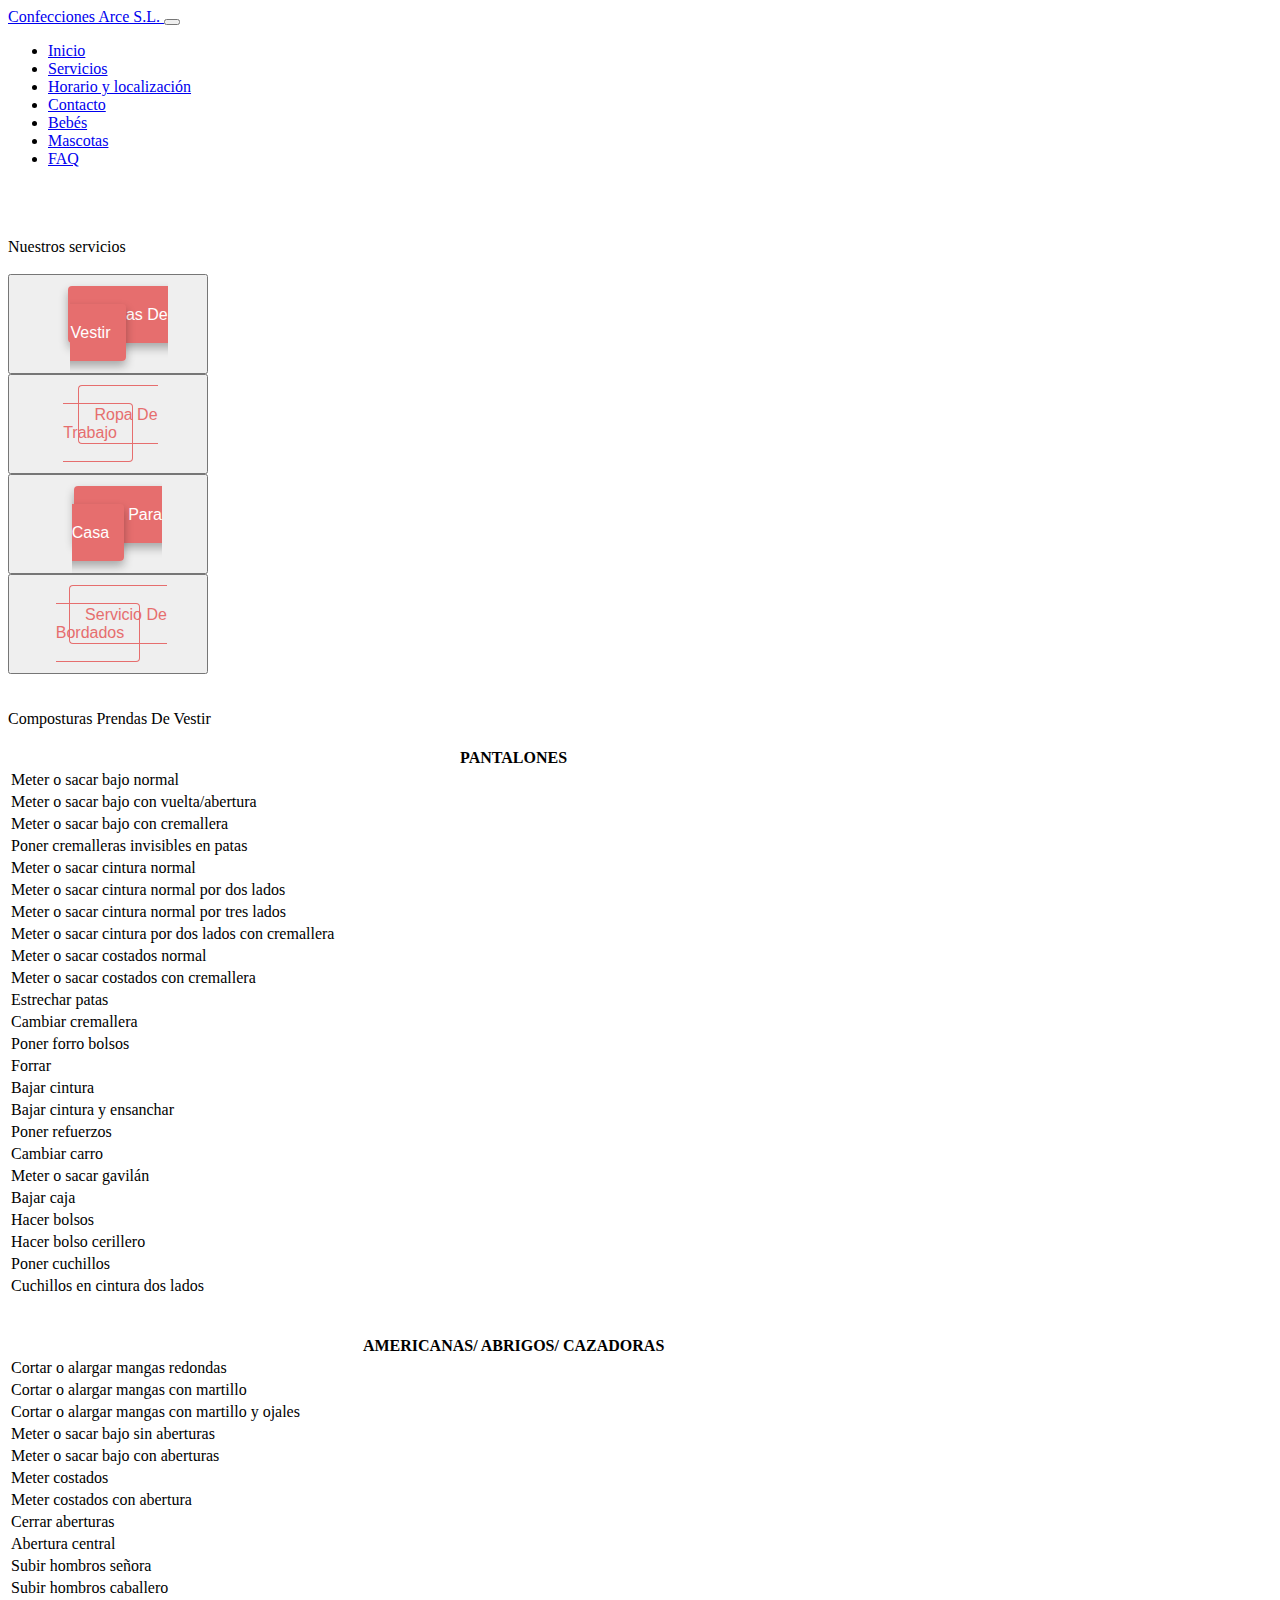
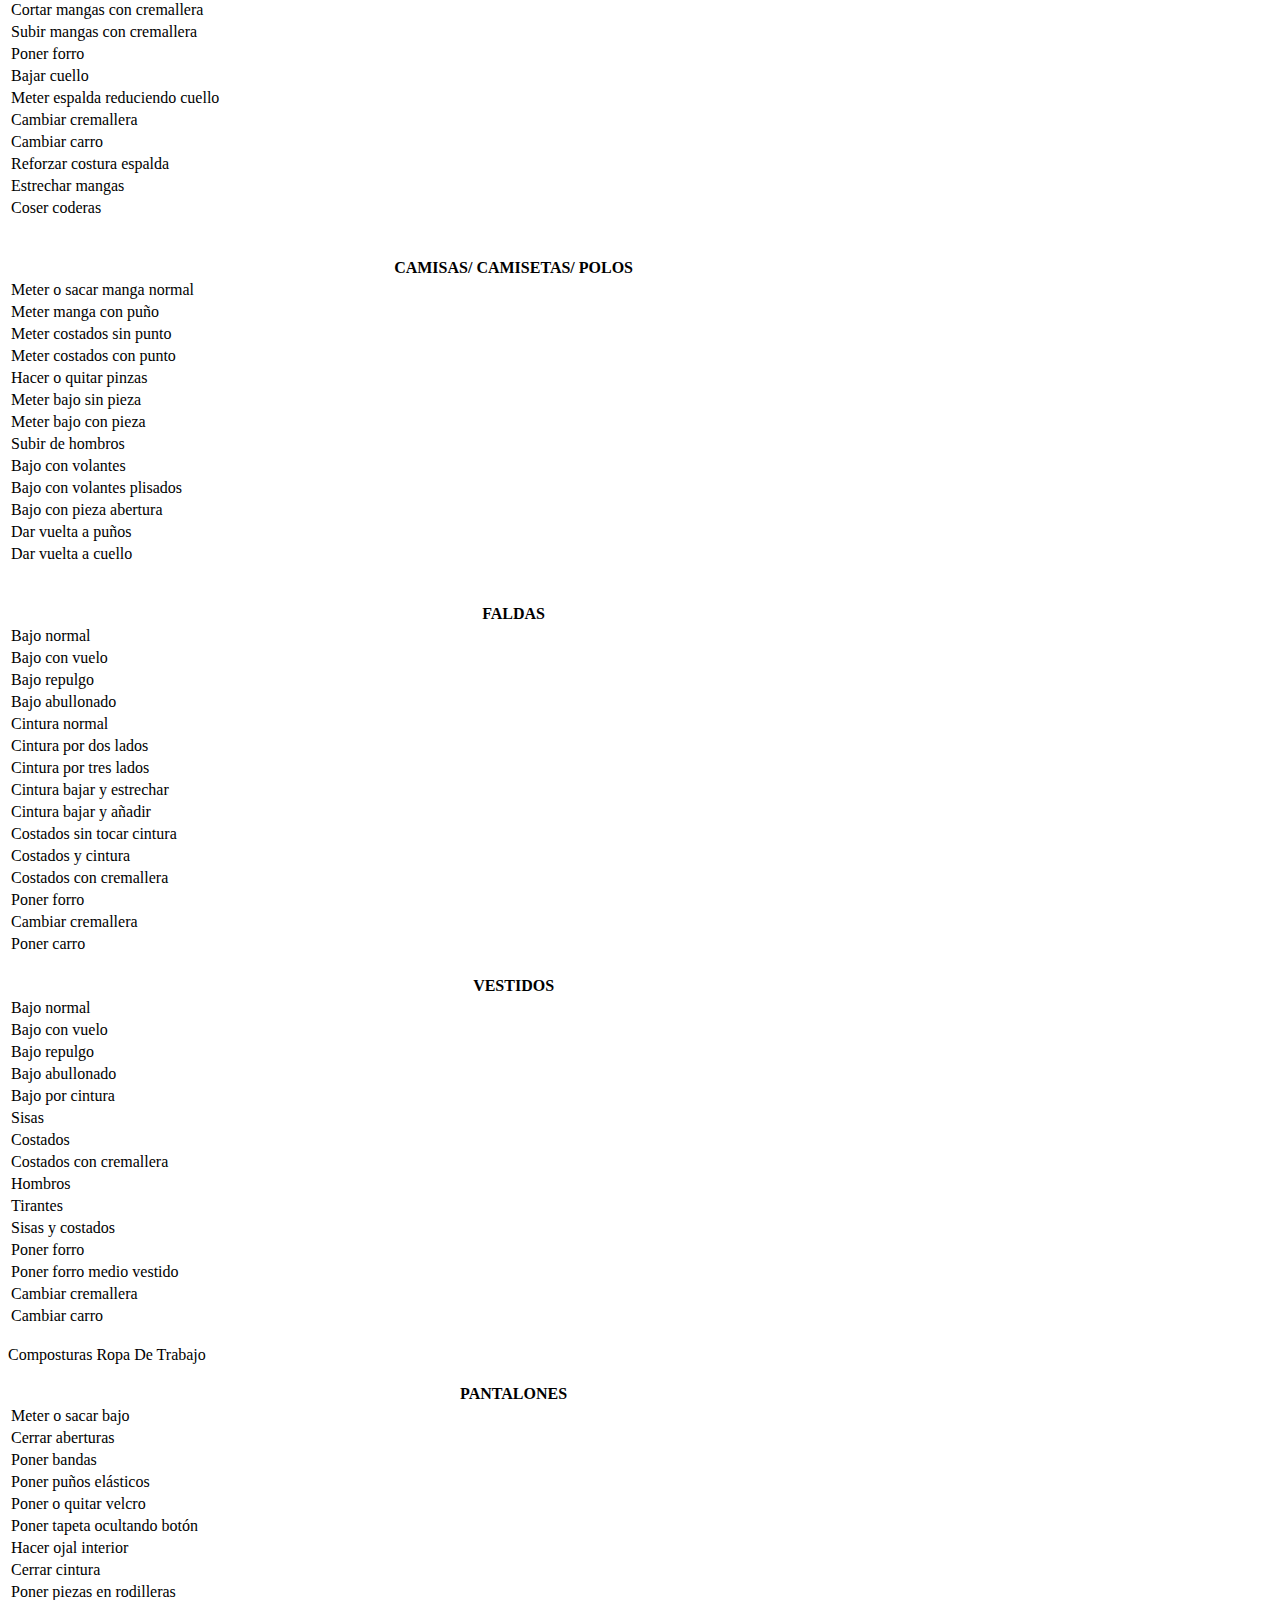
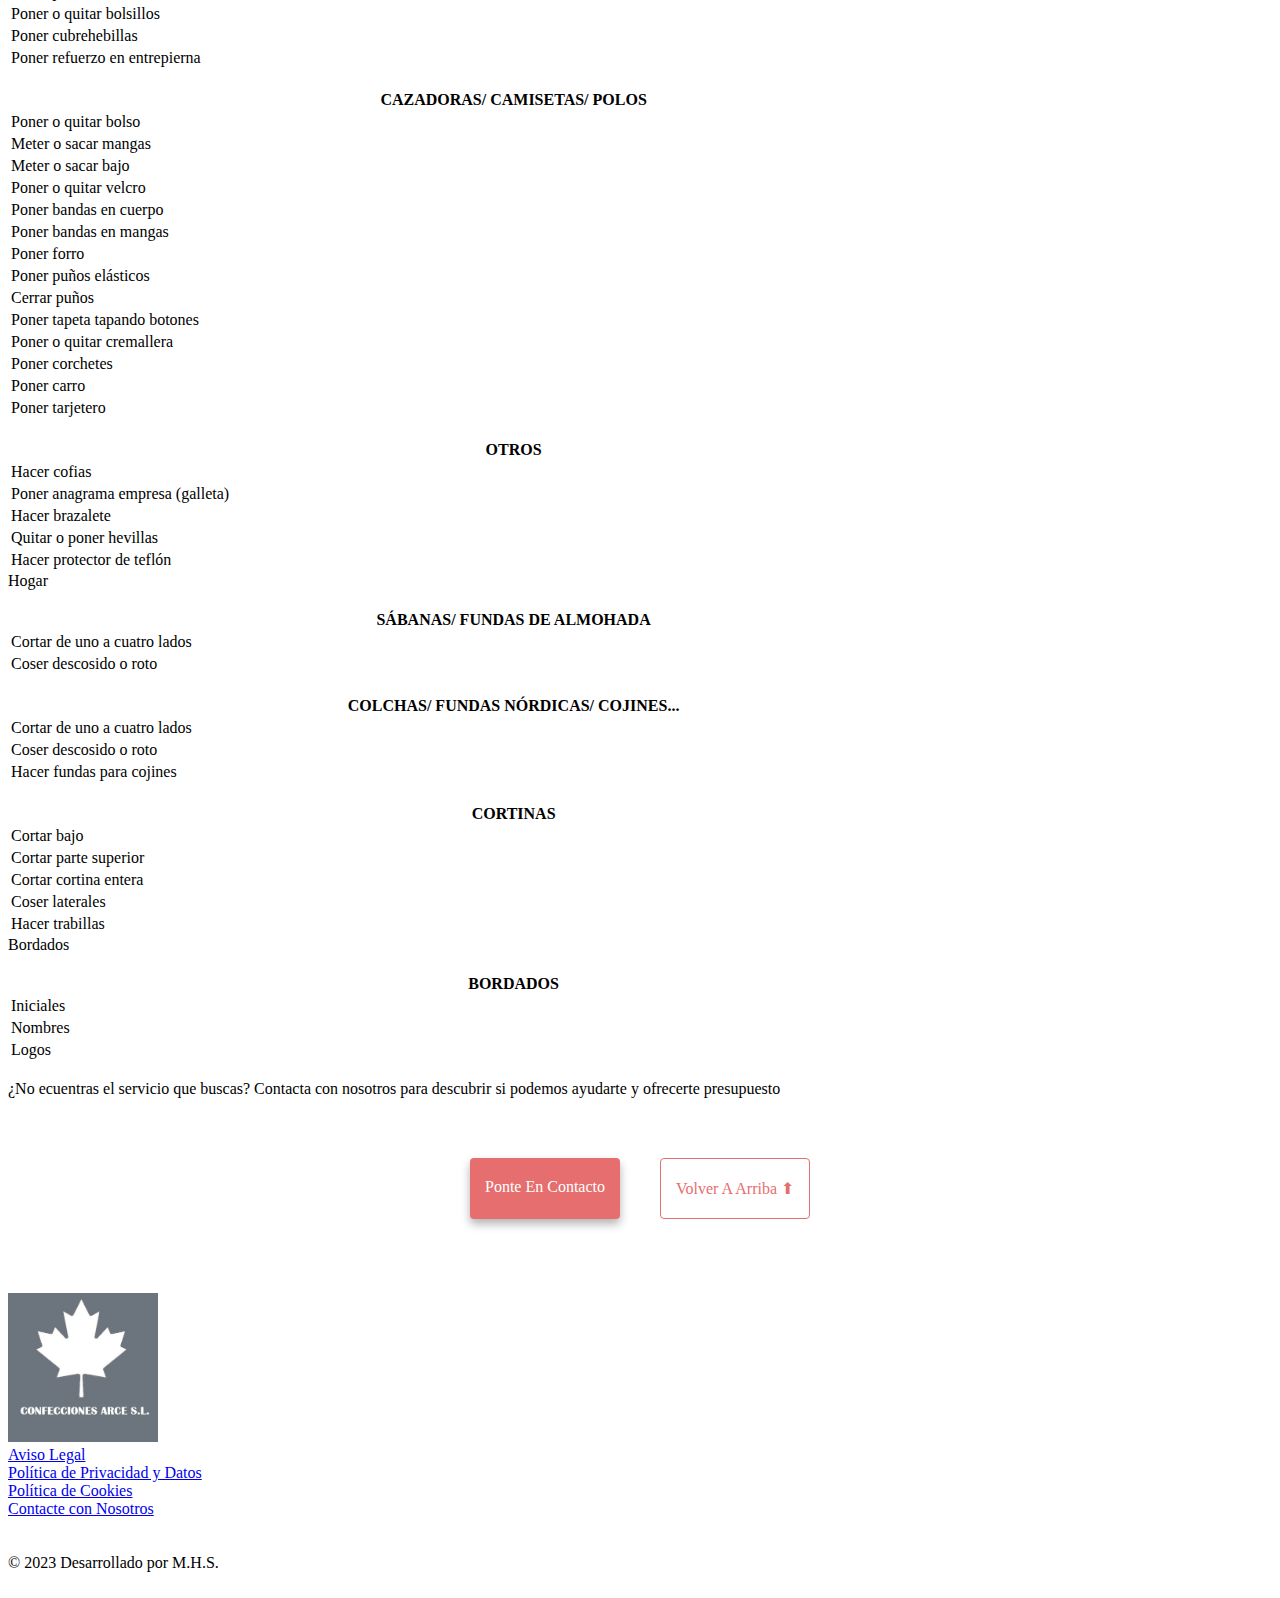
<file: servicios.html>
<!DOCTYPE html>
<html lang="en">
  <head>
    <meta charset="UTF-8" />
    <meta http-equiv="X-UA-Compatible" content="IE=edge" />
    <meta name="viewport" content="width=device-width, initial-scale=1.0" />
    <title>Confecciones Arce - Composturas Arreglos Bordados</title>
    <link
      href="https://cdn.jsdelivr.net/npm/bootstrap@5.1.3/dist/css/bootstrap.min.css"
      rel="stylesheet"
      integrity="sha384-1BmE4kWBq78iYhFldvKuhfTAU6auU8tT94WrHftjDbrCEXSU1oBoqyl2QvZ6jIW3"
      crossorigin="anonymous"
    />
    <script
      src="https://cdn.jsdelivr.net/npm/bootstrap@5.1.3/dist/js/bootstrap.bundle.min.js"
      integrity="sha384-ka7Sk0Gln4gmtz2MlQnikT1wXgYsOg+OMhuP+IlRH9sENBO0LRn5q+8nbTov4+1p"
      crossorigin="anonymous"
    ></script>
    <link rel="stylesheet" href="style.css" />
  </head>
  <body>
    <nav class="navbar fixed-top navbar-expand-lg navbar-light bg-light">
      <div class="container-fluid">
        <a class="navbar-brand" href="#">Confecciones Arce S.L. </a>
        <button
          class="navbar-toggler"
          type="button"
          data-bs-toggle="collapse"
          data-bs-target="#navbarNav"
          aria-controls="navbarNav"
          aria-expanded="false"
          aria-label="Toggle navigation"
        >
          <span class="navbar-toggler-icon"></span>
        </button>
        <div class="collapse navbar-collapse" id="navbarNav">
          <ul class="navbar-nav">
            <li class="nav-item">
              <a class="nav-link active" aria-current="page" href="index.html"
                >Inicio</a
              >
            </li>
            <li class="nav-item">
              <a class="nav-link" href="servicios.html#contact">Servicios</a>
            </li>
            <li class="nav-item">
              <a class="nav-link" href="horarioyloc.html#contact"
                >Horario y localización</a
              >
            </li>
            <li class="nav-item">
              <a class="nav-link" href="contacto.html#contact">Contacto</a>
            </li>
            <li class="nav-item">
              <a class="nav-link" href="https://petittrop.com/" target="_blank"
                >Bebés</a
              >
            </li>
            <li class="nav-item">
              <a class="nav-link" href="mascotas.html#contact">Mascotas</a>
            </li>
            <li class="nav-item">
              <a class="nav-link" href="faq.html#contact">FAQ</a>
            </li>
          </ul>
        </div>
      </div>
    </nav>
    <br />
    <br />
    <br />
    <div class="fs-1 d-flex justify-content-center" id="arribaServicios">
      Nuestros servicios
    </div>
    <br />
    <div class="services-links d-flex justify-content-center text-center">
      <div class="row">
        <div class="col-xs-12 col-md-3 align-self-center">
          <button type="button" class="btn btn-default buttons">
            <a
              href="#prendas"
              class="servicios-link btn max-width: 80%"
              style="font-size: 16px"
              >Prendas de Vestir</a
            >
          </button>
        </div>
        <div class="col-xs-12 col-md-3 align-self-center">
          <button type="button" class="btn btn-default buttons">
            <a
              href="#trabajo"
              class="servicios2-link btn max-width: 80%"
              style="font-size: 16px"
              >Ropa de Trabajo</a
            >
          </button>
        </div>
        <div class="col-xs-12 col-md-3 align-self-center">
          <button type="button" class="btn btn-default buttons">
            <a
              href="#hogar"
              class="servicios-link btn max-width: 80%"
              style="font-size: 16px"
              >Todo para Casa</a
            >
          </button>
        </div>
        <div class="col-xs-12 col-md-3 align-self-center">
          <button type="button" class="btn btn-default buttons">
            <a
              href="#bordados"
              class="servicios2-link btn max-width: 80%"
              style="font-size: 16px"
              >Servicio de Bordados</a
            >
          </button>
        </div>
      </div>
    </div>
    <br />
    <br />
    <div id="prendas" class="composturas text-center fs-2 px-2">
      Composturas Prendas De Vestir
    </div>
    <br />
    <div>
      <table
        class="table table-hover table-sm table-responsive-sm mx-auto"
        style="width: 80%"
      >
        <thead>
          <tr class="table-danger">
            <th scope="col">PANTALONES</th>
          </tr>
        </thead>
        <tbody>
          <tr>
            <td>Meter o sacar bajo normal</td>
          </tr>
          <tr>
            <td>Meter o sacar bajo con vuelta/abertura</td>
          </tr>
          <tr>
            <td>Meter o sacar bajo con cremallera</td>
          </tr>
          <tr>
            <td>Poner cremalleras invisibles en patas</td>
          </tr>
          <tr>
            <td>Meter o sacar cintura normal</td>
          </tr>
          <tr>
            <td>Meter o sacar cintura normal por dos lados</td>
          </tr>
          <tr>
            <td>Meter o sacar cintura normal por tres lados</td>
          </tr>
          <tr>
            <td>Meter o sacar cintura por dos lados con cremallera</td>
          </tr>
          <tr>
            <td>Meter o sacar costados normal</td>
          </tr>
          <tr>
            <td>Meter o sacar costados con cremallera</td>
          </tr>
          <tr>
            <td>Estrechar patas</td>
          </tr>
          <tr>
            <td>Cambiar cremallera</td>
          </tr>
          <tr>
            <td>Poner forro bolsos</td>
          </tr>
          <tr>
            <td>Forrar</td>
          </tr>
          <tr>
            <td>Bajar cintura</td>
          </tr>
          <tr>
            <td>Bajar cintura y ensanchar</td>
          </tr>
          <tr>
            <td>Poner refuerzos</td>
          </tr>
          <tr>
            <td>Cambiar carro</td>
          </tr>
          <tr>
            <td>Meter o sacar gavilán</td>
          </tr>
          <tr>
            <td>Bajar caja</td>
          </tr>
          <tr>
            <td>Hacer bolsos</td>
          </tr>
          <tr>
            <td>Hacer bolso cerillero</td>
          </tr>
          <tr>
            <td>Poner cuchillos</td>
          </tr>
          <tr>
            <td>Cuchillos en cintura dos lados</td>
          </tr>
        </tbody>
      </table>
    </div>
    <br />
    <div class="composturas"></div>
    <br />
    <table
      class="table table-hover table-sm table-responsive-sm mx-auto"
      style="width: 80%"
    >
      <thead>
        <tr class="table-danger">
          <th scope="col">AMERICANAS/ ABRIGOS/ CAZADORAS</th>
        </tr>
      </thead>
      <tbody>
        <tr>
          <td>Cortar o alargar mangas redondas</td>
        </tr>
        <tr>
          <td>Cortar o alargar mangas con martillo</td>
        </tr>
        <tr>
          <td>Cortar o alargar mangas con martillo y ojales</td>
        </tr>
        <tr>
          <td>Meter o sacar bajo sin aberturas</td>
        </tr>
        <tr>
          <td>Meter o sacar bajo con aberturas</td>
        </tr>
        <tr>
          <td>Meter costados</td>
        </tr>
        <tr>
          <td>Meter costados con abertura</td>
        </tr>
        <tr>
          <td>Cerrar aberturas</td>
        </tr>
        <tr>
          <td>Abertura central</td>
        </tr>
        <tr>
          <td>Subir hombros señora</td>
        </tr>
        <tr>
          <td>Subir hombros caballero</td>
        </tr>
        <tr>
          <td>Cortar mangas con cremallera</td>
        </tr>
        <tr>
          <td>Subir mangas con cremallera</td>
        </tr>
        <tr>
          <td>Poner forro</td>
        </tr>
        <tr>
          <td>Bajar cuello</td>
        </tr>
        <tr>
          <td>Meter espalda reduciendo cuello</td>
        </tr>
        <tr>
          <td>Cambiar cremallera</td>
        </tr>
        <tr>
          <td>Cambiar carro</td>
        </tr>
        <tr>
          <td>Reforzar costura espalda</td>
        </tr>
        <tr>
          <td>Estrechar mangas</td>
        </tr>
        <tr>
          <td>Coser coderas</td>
        </tr>
      </tbody>
    </table>
    <br />
    <div class="composturas"></div>
    <br />
    <table
      class="table table-hover table-sm table-responsive-sm mx-auto"
      style="width: 80%"
    >
      <thead>
        <tr class="table-danger">
          <th scope="col">CAMISAS/ CAMISETAS/ POLOS</th>
        </tr>
      </thead>
      <tbody>
        <tr>
          <td>Meter o sacar manga normal</td>
        </tr>
        <tr>
          <td>Meter manga con puño</td>
        </tr>
        <tr>
          <td>Meter costados sin punto</td>
        </tr>
        <tr>
          <td>Meter costados con punto</td>
        </tr>
        <tr>
          <td>Hacer o quitar pinzas</td>
        </tr>
        <tr>
          <td>Meter bajo sin pieza</td>
        </tr>
        <tr>
          <td>Meter bajo con pieza</td>
        </tr>
        <tr>
          <td>Subir de hombros</td>
        </tr>
        <tr>
          <td>Bajo con volantes</td>
        </tr>
        <tr>
          <td>Bajo con volantes plisados</td>
        </tr>
        <tr>
          <td>Bajo con pieza abertura</td>
        </tr>
        <tr>
          <td>Dar vuelta a puños</td>
        </tr>
        <tr>
          <td>Dar vuelta a cuello</td>
        </tr>
      </tbody>
    </table>
    <br />
    <div class="composturas"></div>
    <br />
    <table
      class="table table-hover table-sm table-responsive-sm mx-auto"
      style="width: 80%"
    >
      <thead>
        <tr class="table-danger">
          <th scope="col">FALDAS</th>
        </tr>
      </thead>
      <tbody>
        <tr>
          <td>Bajo normal</td>
        </tr>
        <tr>
          <td>Bajo con vuelo</td>
        </tr>
        <tr>
          <td>Bajo repulgo</td>
        </tr>
        <tr>
          <td>Bajo abullonado</td>
        </tr>
        <tr>
          <td>Cintura normal</td>
        </tr>
        <tr>
          <td>Cintura por dos lados</td>
        </tr>
        <tr>
          <td>Cintura por tres lados</td>
        </tr>
        <tr>
          <td>Cintura bajar y estrechar</td>
        </tr>
        <tr>
          <td>Cintura bajar y añadir</td>
        </tr>
        <tr>
          <td>Costados sin tocar cintura</td>
        </tr>
        <tr>
          <td>Costados y cintura</td>
        </tr>
        <tr>
          <td>Costados con cremallera</td>
        </tr>
        <tr>
          <td>Poner forro</td>
        </tr>
        <tr>
          <td>Cambiar cremallera</td>
        </tr>
        <tr>
          <td>Poner carro</td>
        </tr>
      </tbody>
    </table>
    <br />
    <table
      class="table table-hover table-sm table-responsive-sm mx-auto"
      style="width: 80%"
    >
      <thead>
        <tr class="table-danger">
          <th scope="col">VESTIDOS</th>
        </tr>
      </thead>
      <tbody>
        <tr>
          <td>Bajo normal</td>
        </tr>
        <tr>
          <td>Bajo con vuelo</td>
        </tr>
        <tr>
          <td>Bajo repulgo</td>
        </tr>
        <tr>
          <td>Bajo abullonado</td>
        </tr>
        <tr>
          <td>Bajo por cintura</td>
        </tr>
        <tr>
          <td>Sisas</td>
        </tr>
        <tr>
          <td>Costados</td>
        </tr>
        <tr>
          <td>Costados con cremallera</td>
        </tr>
        <tr>
          <td>Hombros</td>
        </tr>
        <tr>
          <td>Tirantes</td>
        </tr>
        <tr>
          <td>Sisas y costados</td>
        </tr>
        <tr>
          <td>Poner forro</td>
        </tr>
        <tr>
          <td>Poner forro medio vestido</td>
        </tr>
        <tr>
          <td>Cambiar cremallera</td>
        </tr>
        <tr>
          <td>Cambiar carro</td>
        </tr>
      </tbody>
    </table>
    <br />
    <div id="trabajo" class="composturas text-center fs-2 px-2">
      Composturas Ropa De Trabajo
    </div>
    <br />
    <table
      class="table table-hover table-sm table-responsive-sm mx-auto"
      style="width: 80%"
    >
      <thead>
        <tr class="table-danger">
          <th scope="col">PANTALONES</th>
        </tr>
      </thead>
      <tbody>
        <tr>
          <td>Meter o sacar bajo</td>
        </tr>
        <tr>
          <td>Cerrar aberturas</td>
        </tr>
        <tr>
          <td>Poner bandas</td>
        </tr>
        <tr>
          <td>Poner puños elásticos</td>
        </tr>
        <tr>
          <td>Poner o quitar velcro</td>
        </tr>
        <tr>
          <td>Poner tapeta ocultando botón</td>
        </tr>
        <tr>
          <td>Hacer ojal interior</td>
        </tr>
        <tr>
          <td>Cerrar cintura</td>
        </tr>
        <tr>
          <td>Poner piezas en rodilleras</td>
        </tr>
        <tr>
          <td>Poner o quitar bolsillos</td>
        </tr>
        <tr>
          <td>Poner cubrehebillas</td>
        </tr>
        <tr>
          <td>Poner refuerzo en entrepierna</td>
        </tr>
      </tbody>
    </table>
    <br />
    <table
      class="table table-hover table-sm table-responsive-sm mx-auto"
      style="width: 80%"
    >
      <thead>
        <tr class="table-danger">
          <th scope="col">CAZADORAS/ CAMISETAS/ POLOS</th>
        </tr>
      </thead>
      <tbody>
        <tr>
          <td>Poner o quitar bolso</td>
        </tr>
        <tr>
          <td>Meter o sacar mangas</td>
        </tr>
        <tr>
          <td>Meter o sacar bajo</td>
        </tr>
        <tr>
          <td>Poner o quitar velcro</td>
        </tr>
        <tr>
          <td>Poner bandas en cuerpo</td>
        </tr>
        <tr>
          <td>Poner bandas en mangas</td>
        </tr>
        <tr>
          <td>Poner forro</td>
        </tr>
        <tr>
          <td>Poner puños elásticos</td>
        </tr>
        <tr>
          <td>Cerrar puños</td>
        </tr>
        <tr>
          <td>Poner tapeta tapando botones</td>
        </tr>
        <tr>
          <td>Poner o quitar cremallera</td>
        </tr>
        <tr>
          <td>Poner corchetes</td>
        </tr>
        <tr>
          <td>Poner carro</td>
        </tr>
        <tr>
          <td>Poner tarjetero</td>
        </tr>
      </tbody>
    </table>
    <br />
    <table
      class="table table-hover table-sm table-responsive-sm mx-auto"
      style="width: 80%"
    >
      <thead>
        <tr class="table-danger">
          <th scope="col">OTROS</th>
        </tr>
      </thead>
      <tbody>
        <tr>
          <td>Hacer cofias</td>
        </tr>
        <tr>
          <td>Poner anagrama empresa (galleta)</td>
        </tr>
        <tr>
          <td>Hacer brazalete</td>
        </tr>
        <tr>
          <td>Quitar o poner hevillas</td>
        </tr>
        <tr>
          <td>Hacer protector de teflón</td>
        </tr>
      </tbody>
    </table>
    <div id="hogar" class="composturas text-center fs-2 px-2">Hogar</div>
    <br />
    <table
      class="table table-hover table-sm table-responsive-sm mx-auto"
      style="width: 80%"
    >
      <thead>
        <tr class="table-danger">
          <th scope="col">SÁBANAS/ FUNDAS DE ALMOHADA</th>
        </tr>
      </thead>
      <tbody>
        <tr>
          <td>Cortar de uno a cuatro lados</td>
        </tr>
        <tr>
          <td>Coser descosido o roto</td>
        </tr>
      </tbody>
    </table>
    <br />
    <table
      class="table table-hover table-sm table-responsive-sm mx-auto"
      style="width: 80%"
    >
      <thead>
        <tr class="table-danger">
          <th scope="col">COLCHAS/ FUNDAS NÓRDICAS/ COJINES...</th>
        </tr>
      </thead>
      <tbody>
        <tr>
          <td>Cortar de uno a cuatro lados</td>
        </tr>
        <tr>
          <td>Coser descosido o roto</td>
        </tr>
        <tr>
          <td>Hacer fundas para cojines</td>
        </tr>
      </tbody>
    </table>
    <br />
    <table
      class="table table-hover table-sm table-responsive-sm mx-auto"
      style="width: 80%"
    >
      <thead>
        <tr class="table-danger">
          <th scope="col">CORTINAS</th>
        </tr>
      </thead>
      <tbody>
        <tr>
          <td>Cortar bajo</td>
        </tr>
        <tr>
          <td>Cortar parte superior</td>
        </tr>
        <tr>
          <td>Cortar cortina entera</td>
        </tr>
        <tr>
          <td>Coser laterales</td>
        </tr>
        <tr>
          <td>Hacer trabillas</td>
        </tr>
      </tbody>
    </table>
    <div id="bordados" class="composturas text-center fs-2 px-2">Bordados</div>
    <br />
    <table
      class="table table-hover table-sm table-responsive-sm mx-auto"
      style="width: 80%"
    >
      <thead>
        <tr class="table-danger">
          <th scope="col">BORDADOS</th>
        </tr>
      </thead>
      <tbody>
        <tr>
          <td>Iniciales</td>
        </tr>
        <tr>
          <td>Nombres</td>
        </tr>
        <tr>
          <td>Logos</td>
        </tr>
      </tbody>
    </table>
    <br />
    <div class="text-center d-flex justify-content-center px-2 display-6">
      ¿No ecuentras el servicio que buscas? Contacta con nosotros para descubrir
      si podemos ayudarte y ofrecerte presupuesto
    </div>
    <div class="navigation-links">
      <a
        href="contacto.html#contact"
        class="contact-link link-dark text-center"
        target="_blank"
        style="font-size: 16px"
        >Ponte en contacto</a
      >
      <a
        href="#arribaServicios"
        class="about-link link-dark text-center"
        style="font-size: 16px"
        >Volver a arriba ⬆</a
      >
    </div>
    <br />
    <br />
    <div class="bg-secondary">
      <br />
      <div class="container">
        <div class="row">
          <div class="col-6">
            <img
              src="images/arceLeave.jpg"
              class="img-fluid arceLeave"
              alt="logo"
            />
          </div>
          <div class="col-6 align-self-center">
            <div class="text-white text-right">
              <div class="firstLink">
                <a
                  href="aviso.html#contact"
                  class="text-white text-decoration-none"
                  >Aviso Legal</a
                >
              </div>
              <div class="secondLink">
                <a
                  href="privacidad.html#contact"
                  class="text-white text-decoration-none"
                  >Política de Privacidad y Datos</a
                >
              </div>
              <div class="thirdLink">
                <a
                  href="cookies.html#contact"
                  class="text-white text-decoration-none"
                  >Política de Cookies</a
                >
              </div>
              <div class="fourthLink">
                <a
                  href="contacto.html#contact"
                  class="text-white text-decoration-none"
                  >Contacte con Nosotros</a
                >
              </div>
            </div>
          </div>
        </div>
      </div>
      <br />
    </div>
    <br />
    <div
      class="signatureSection px-2 text-center d-flex justify-content-center"
    >
      © 2023 Desarrollado por M.H.S.
    </div>
    <br />
  </body>
</html>
</file>
<file: style.css>
:root {
  --primary-color: #e66e6e;
  --secondary-color: #f5f2fe;
  --box-shadow: 0 5px 10px rgba(0, 0, 0, 0.3);
  --margin: 20px;
  --border-radius: 4px;
  --padding: 20px 15px;
  --text-deco: none;
  --small-res-font: 14px;
  --small-res-bu-font: 8px;
}

h1,
h2,
h3 {
  text-align: center;
  margin: 0;
}

h1 {
  font-size: 70px;
}

h2 {
  font-size: 48px;
}

h3 {
  font-size: 24px;
  opacity: 0.7;
}

p {
  padding: 20px;
  border-radius: 4px;
  font-size: 18px;
  line-height: 1.5;
  text-align: center;
}

.navigation-links {
  display: flex;
  margin-top: 40px;
  justify-content: center;
}

.navigation-links a {
  margin: 20px;
  border-radius: 4px;
  padding: 20px 15px;
  text-decoration: none;
  text-transform: capitalize;
}

.contact-link {
  background: var(--primary-color);
  box-shadow: var(--box-shadow);
  color: white;
}

.about-link {
  color: var(--primary-color);
  border: 1px solid var(--primary-color);
}

.homepage-link {
  color: var(--primary-color);
  text-align: center;
  display: block;
}

.email-link {
  display: flex;
  justify-content: center;
  color: var(--primary-color);
  font-size: 28px;
  text-decoration: none;
}

.email-link:hover {
  text-decoration: underline;
}
.yogaButton {
  background: var(--primary-color);
  color: var(--secondary-color);
  box-shadow: var(--box-shadow);
  margin: var(--margin);
  border-radius: var(--border-radius);
  padding: var(--padding);
  text-decoration: var(--text-deco);
  max-width: 155px;
}
.yogurtButton {
  background: var(--primary-color);
  color: var(--secondary-color);
  box-shadow: var(--box-shadow);
  margin: var(--margin);
  border-radius: var(--border-radius);
  padding: var(--padding);
  text-decoration: var(--text-deco);
  max-width: 170px;
}

@media (max-width: 420px) {
  .nameBig {
    font-size: 30px;
  }
  .bioIntro {
    font-size: 18px;
  }
  .contact-link {
    font-size: var(--small-res-bu-font);
  }
  .about-link {
    font-size: var(--small-res-bu-font);
  }
  .yogaButton {
    font-size: var(--small-res-font);
  }
  .weatherButton {
    font-size: var(--small-res-font);
  }
  .yogurtButton {
    font-size: var(--small-res-font);
  }
  .email-link {
    font-size: 20px;
  }
  .contactSection {
    font-size: 30px;
  }
  .smallRes {
    width: 100%;
  }
}

.btn-space {
  margin-right: 60px;
  margin-left: 60px;
}
.icon {
  width: 100px;
  min-height: 100px;
}

.fotoDuda {
  width: 200px;
  min-height: 200px;
}
.buttons {
  width: 200px;
  height: 100px;
}
.buttons tr {
  display: flex;
}
button {
  flex: 1;
}
.servicios-link {
  background: var(--primary-color);
  box-shadow: var(--box-shadow);
  color: white;
}
.servicios2-link {
  color: var(--primary-color);
  border: 1px solid var(--primary-color);
}
.services-links a {
  margin: 20px;
  border-radius: 4px;
  padding: 20px 15px;
  text-decoration: none;
  text-transform: capitalize;
}
.px-2 {
  padding-left: 0.5 !important;
  padding-right: 0.5 !important;
}
.arceLeave {
  width: 150px;
  min-height: 100px;
}
.cookiesText {
  text-align: left !important;
}
.camitasStacked {
  width: 360px;
  min-height: 100px;
}
.qualityBeds {
  width: 360px;
  min-height: 100px;
}
telitas {
  width: 360px;
  min-height: 100px;
}
</file>
